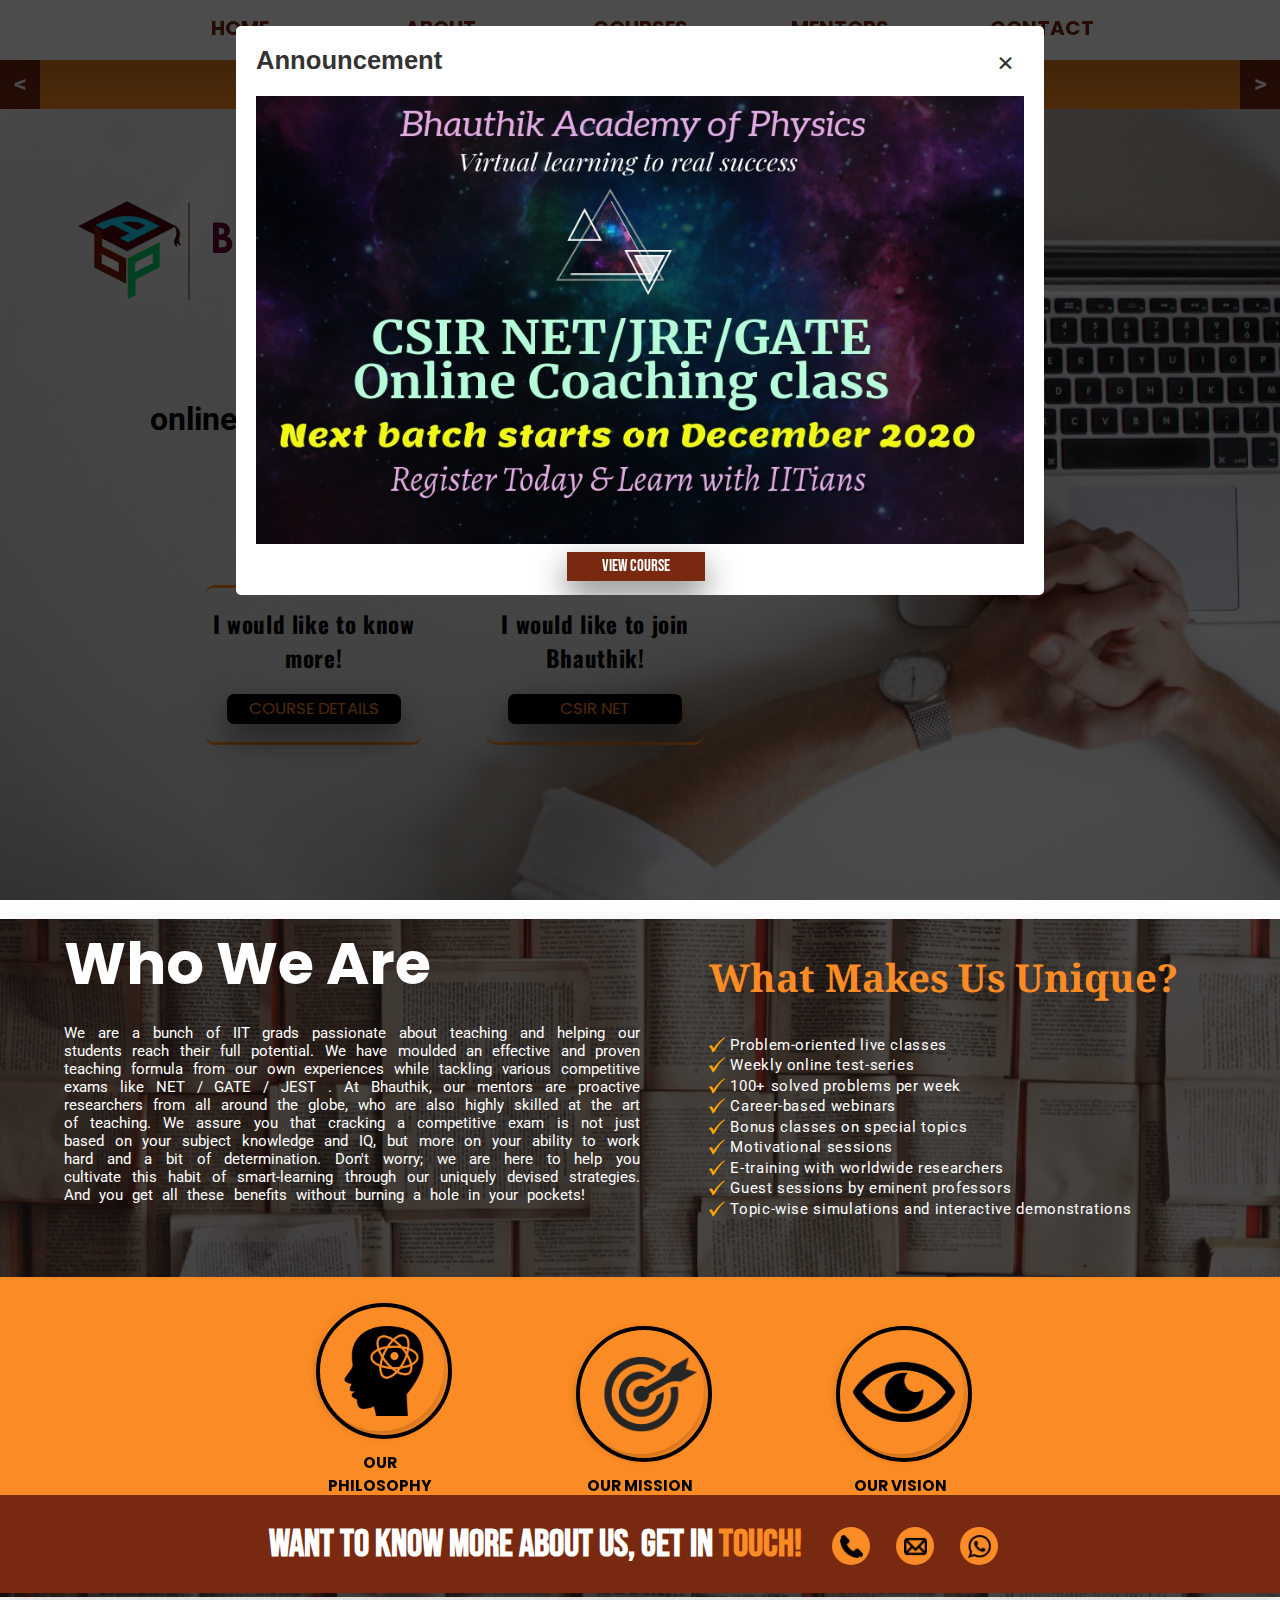
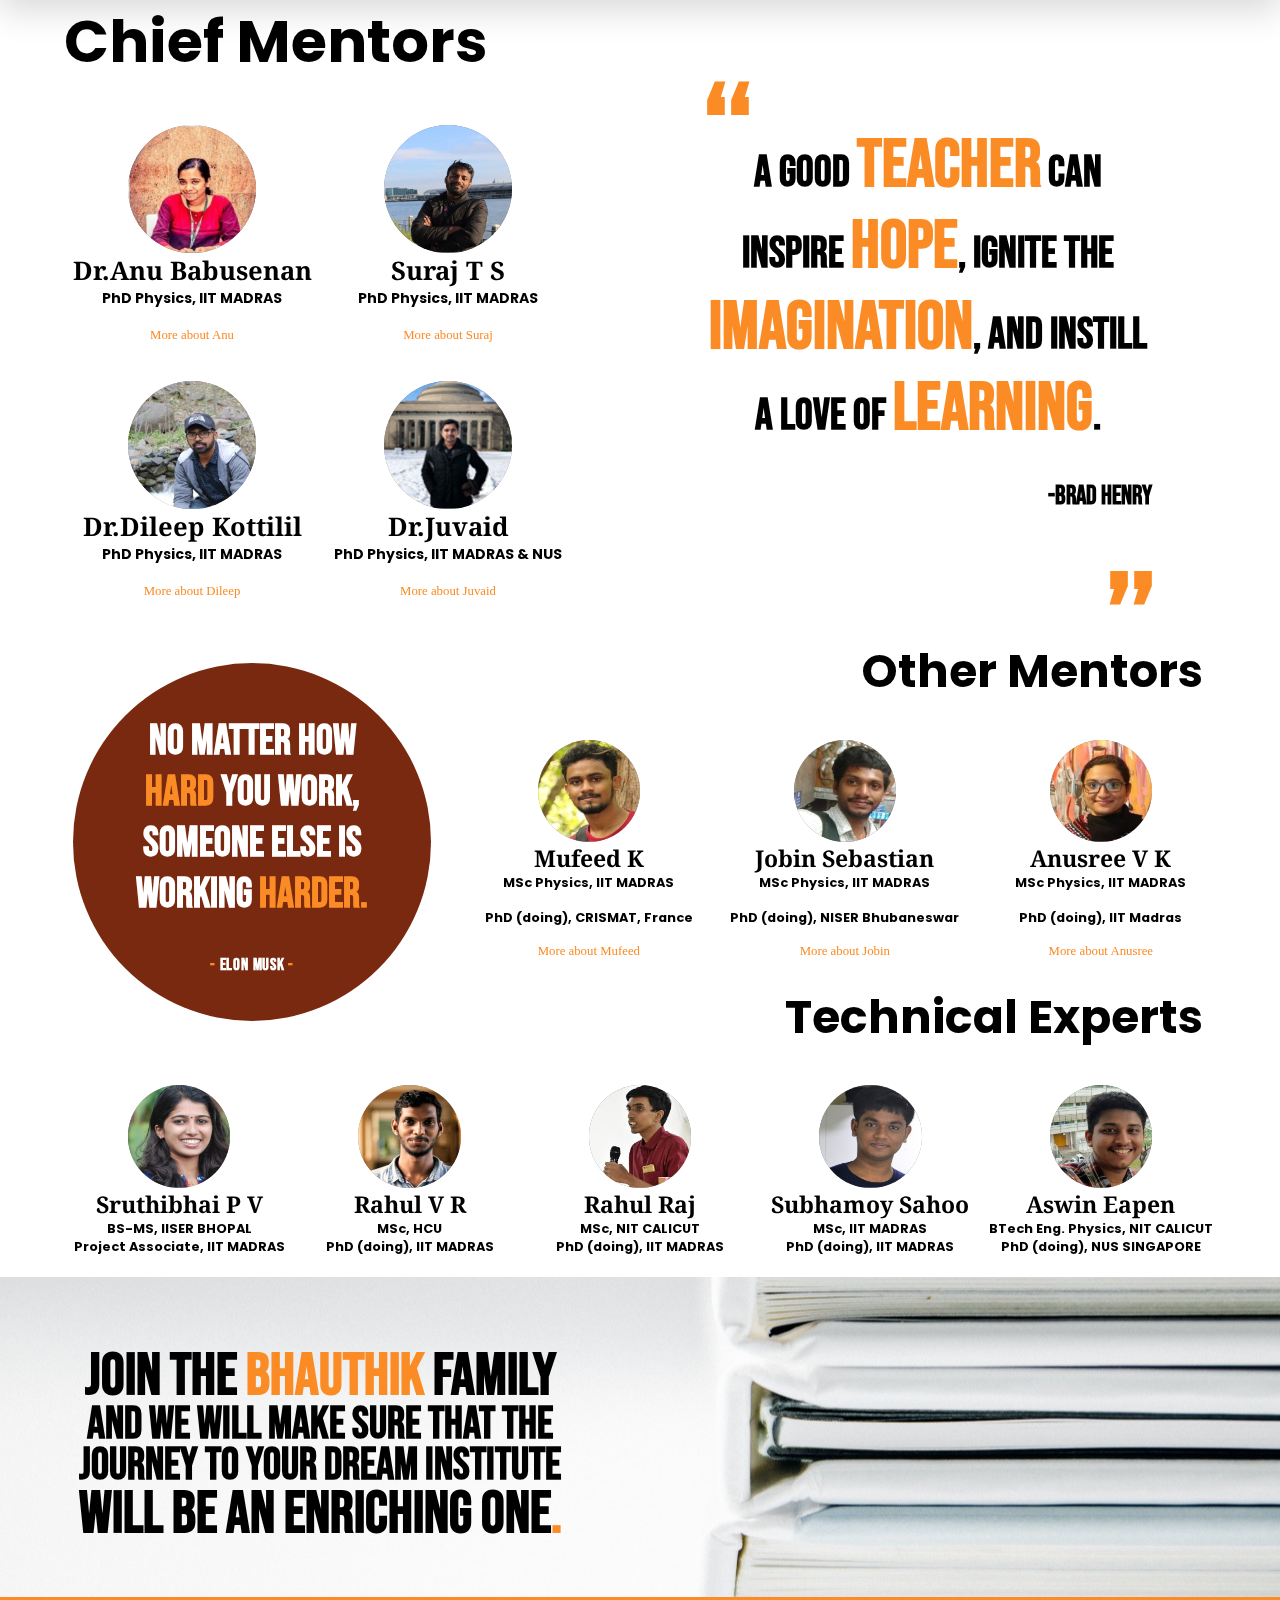
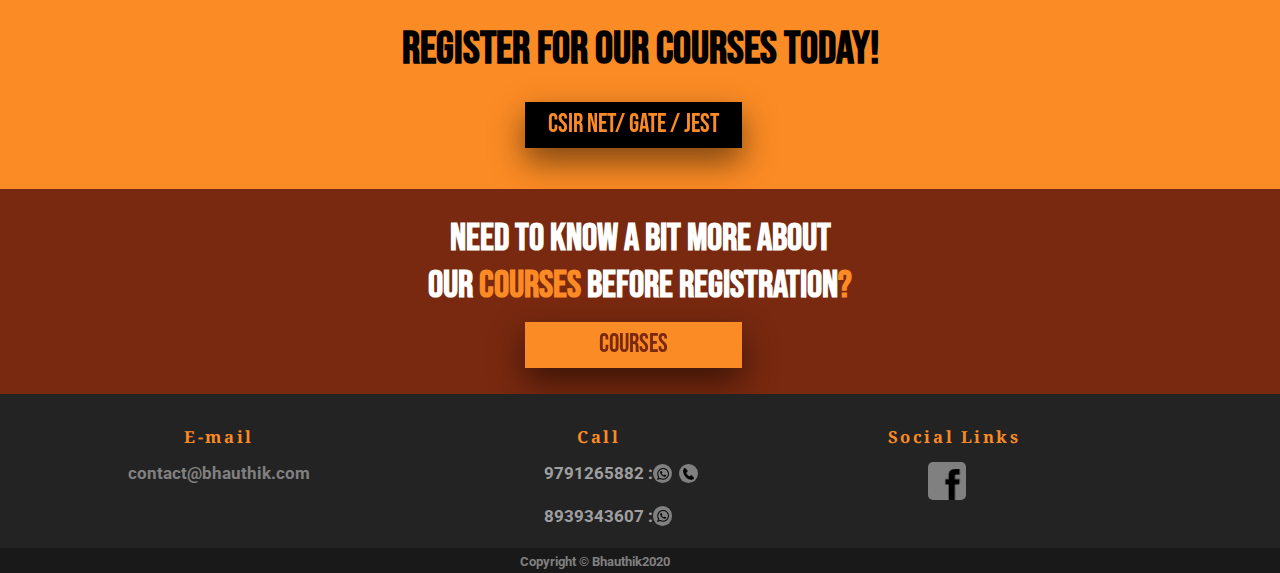
<file: index.html>
<html lang="en">
<head>
    <meta charset="UTF-8">
    <meta name="format-detection" content="telephone=no">
    <meta name="viewport" content="width=device-width, initial-scale=1.0">
    <link rel="stylesheet" href="bhauthik.css" />
    <script src="https://ajax.googleapis.com/ajax/libs/jquery/3.5.1/jquery.min.js"></script>
    <link href="https://fonts.googleapis.com/css2?family=Bebas+Neue&display=swap" rel="stylesheet">
    <link href="https://fonts.googleapis.com/css2?family=Roboto&display=swap" rel="stylesheet">
    <link href="https://fonts.googleapis.com/css2?family=Montserrat:wght@600&family=Noto+Sans&family=Noto+Serif:wght@700&family=Poppins:wght@300&display=swap" rel="stylesheet">
    <link href="https://fonts.googleapis.com/css2?family=Lobster&family=Oswald&display=swap" rel="stylesheet">
    <title>Bhauthik.com</title>

    <script>
      $(document).ready(function(){
        // Add smooth scrolling to all links
        $("a").on('click', function(event) {
      
          // Make sure this.hash has a value before overriding default behavior
          if (this.hash !== "") {
            // Prevent default anchor click behavior
            event.preventDefault();
      
            // Store hash
            var hash = this.hash;

            // Using jQuery's animate() method to add smooth page scroll
            // The optional number (800) specifies the number of milliseconds it takes to scroll to the specified area
            $('html, body').animate({
              scrollTop: $(hash).offset().top 
            }, 800, function(){
          
              // Add hash (#) to URL when done scrolling (default click behavior)
              window.location.hash = hash;
            });
            
          } // End if
        });
      });
      </script>

<script>
  $(document).ready(function(){
    $(".hamburger").on("click", function(){
      $(".navbar").toggleClass("open");
    });
  });
  </script>

    </head>



<body>
  <div class='hscrollcorr' id='home'></div>
    <div class='burger-nav' ><a class='hamburger'><div id="menuToggle">
        <input type="checkbox" />
        <span id="span1"></span>
        <span id="span2"></span>
        <span id="span3"></span>
    </div></a></div>
       <div class='navbar'>
        
      <ul>
        <li><a  href='#home'><div class='navbara'>Home</div></a></li>
        <li ><a href='#about'><div class='navbara'>About</div></a></li>
        <li ><a href='courses.html'><div class='navbara'>Courses</div></a></li>
        <li ><a href='#mentors'><div class='navbara'>Mentors</div></a></li>
        <li ><a href='#contact'><div class='navbara'>Contact</div></a></li>
      </ul>
    </div> 
    <div id='clos' class="overlay0">
      <div class="popup0">
        <h2>Announcement</h2>
        <a class="close0" onclick="document.getElementById('clos').style.visibility='hidden',document.getElementById('clos').style.opacity='0';">&times;</a>
        <div class="content0">
          <img src="assets/img/poster.jpeg"/>
          <div class="btp"><a href="courses.html">view course</a></div>
        </div>

      </div>
    </div>
<div class='home' >
<div class="parallax">
  <div class='ad '>
    <div class='prevbtn'><a><</a></div>
    <div class="nextbtn"><a>></a></div>
    <ul class="newsticker">
      <li><a href='courses.html'>Admission started for CSIR NET / JRF / GATE, Register today to learn with IITians</a></li>
  </ul>
  <script src="http://code.jquery.com/jquery-1.10.1.min.js"></script>
  <script src="js/newsTicker.js"></script>
  </div>

  <script>
$('.newsticker').newsTicker({
    row_height: 30,
    max_rows: 1,
    speed: 600,
    direction: 'up',
    duration: 4000,
    autostart: 1,
    pauseOnHover: 1,
    prevButton:  $('.prevbtn'),
    nextButton:  $('.nextbtn')
});
  </script>

  <div class="logo"><img src='assets/img/logo4.svg'/></div>
  <h2><span class='large'>CSIR NET <span class='red'>|</span> GATE <span class='red'>|</span> JEST <span class='red'>|</span> GRE <br/>online coaching exclusively by <span class='red'>IIT</span>ians</span></h2>
  <div class="coursebox"><h2> I would like to know <br/>more!</h2>
    <div class="cbt"><a href="courses.html">COURSE DETAILS</a></div>
  </div>
  <div class="regbox"><h2>I would like to join Bhauthik!</h2>
    <div class="rbt"><a href="#popuptop2">CSIR NET</a></div>
  </div>
</div>
<div class='ascrollcorr' id='about'></div>

<div id="popuptop1" class="overlay">
  <div class="popup">
    <h2>Registration</h2>
    <a class="close" href="#home">&times;</a>
    <div class="content">
      <iframe src="https://docs.google.com/forms/d/e/1FAIpQLSe0uXjO99rlyrTb17n79t27vWgZwGkKcCKhpsfb9JlmeJaW9Q/viewform?embedded=true" width="640" height="1285" frameborder="0" marginheight="0" marginwidth="0">Loading…</iframe> 
     </div>
</div>
</div>

<div id="popuptop2" class="overlay">
  <div class="popup">
    <h2>Registration</h2>
    <a class="close" href="#home">&times;</a>
    <div class="content">
      <iframe src="https://docs.google.com/forms/d/e/1FAIpQLSep-Y7GvjtYn2C3Rz2vbiI6PYUtte-Ui2kutLicZLmGiXFD0g/viewform?embedded=true" width="640" height="1360" frameborder="0" marginheight="0" marginwidth="0">Loading…</iframe>
     </div>
</div>
</div>

<div class='about' >
    <div class='darktint'>
    <div class='abouttitle' > <h1>Who We Are</h1></div>
  <div class='aboutp'>  
      <p align='justify'>We are a bunch of IIT grads passionate about teaching and helping our students reach their full potential. We have moulded an effective and proven teaching formula from our own experiences while tackling various competitive exams like NET / GATE / JEST . At Bhauthik, our mentors are proactive researchers from all around the globe, who are also highly skilled at the art of teaching. We assure you that cracking a competitive exam is not just based on your subject knowledge and IQ, but more on your ability to work hard and a bit of determination. Don't worry; we are here to help you cultivate this habit of smart-learning through our uniquely devised strategies. 
      And you get all these benefits without burning a hole in your pockets!
    </p>
  </div> 
  <div class='features'>
      <h2>What Makes Us Unique?</h2>
  <ul>
      <li>Problem-oriented live classes</li>
      <li>Weekly online test-series</li>
      <li>100+ solved problems per week</li>
      <li>Career-based webinars</li>
      <li>Bonus classes on special topics</li>
      <li>Motivational sessions </li>
      <li>E-training with worldwide researchers</li>
      <li>Guest sessions by eminent professors</li>
      <li>Topic-wise simulations and interactive demonstrations</li>
  </ul>
</div>
</div>
<div class='values'>

    <div class="flip-card" data-aos="flip-left"  data-aos-duration="1500">
        <div class="flip-card-inner">
          <div class="flip-card-front">
            <img class='philosophy' src="assets/img/philosophy.png" alt="philosophy" style="width:70%;height:auto;">
          </div>
          <div class="flip-card-back">
            <p class='philocorr'>Premium education shouldn't really cost a premium. </p> 
          </div>
        </div>
        <h4>OUR PHILOSOPHY</h4>
      </div>

       <div class="flip-card" data-aos="flip-up"  data-aos-duration="1500">
        <div class="flip-card-inner">
          <div class="flip-card-front">
            <img class="mission" src="assets/img/mission.png" alt="mission" style="width:90%;height:auto;">
          </div>
          <div class="flip-card-back">
            <p>Guiding<br/> the younger demographics of our nation to get into their dream institute.</p>
          </div>
        </div>
        <h4>OUR MISSION</h4>
      </div>

      <div class="flip-card" data-aos="flip-right"  data-aos-duration="1500">
        <div class="flip-card-inner">
          <div class="flip-card-front">
            <img class="vision" src="assets/img/vision.png" alt="vision" style="width:80%;height:auto;">
          </div>
          <div class="flip-card-back">
            <p>To be<br/>  the ﬂag bearers of aﬀordable but a quality online learning experience.</p>
          </div>
        </div>
        <h4>OUR VISION</h4>
      </div> 

</div> 
<div class='ftext' >
    <h2>Want to know more about us, get
    in <span class='big1'>touch!</span> 
    </h2>
    </div>
    <a href="tel:+91-9791265882"><div class="yround1"><img src='assets/img/call.ico'/></div></a>
    <a href="mailto:contact@bhauthik.com"><div class="yround2"><img src='assets/img/mail1.ico'/></div></a>
    <a href="https://api.whatsapp.com/send?phone=919791265882"><div class='yround3'><img src='assets/img/whatsapp.ico'/></div></a>
    <div class='mscrollcorr'id='mentors'></div>
</div>

<div class='dscrollcorr' id='qtc'></div>

<div class='parallax2'>
  <div class='mentors' >
<div class='amentors'>
    
    <div class='amenttitle'><h1>Chief Mentors</h1></div>
    <div class='ament1'><div class='amentc'><img src='assets/img/Anu.jpeg'/></div><h3>Dr.Anu Babusenan</h3><h4>PhD Physics, IIT MADRAS</h4>
    <a href="#qtc" onclick="document.getElementById('qt').innerHTML=document.getElementById('anu').innerHTML; ">More about Anu</a></div>
    <div class='ament2'><div class='amentc'><img src='assets/img/suraj2.jpeg'/></div><h3>Suraj T S</h3><h4>PhD Physics, IIT MADRAS</h4>
    <a href="#qtc" onclick="document.getElementById('qt').innerHTML=document.getElementById('suraj').innerHTML; ">More about Suraj</a></div>
    <div class='ament3'><div class='amentc'><img src='assets/img/Dileep.jpeg'/></div><h3>Dr.Dileep Kottilil</h3><h4>PhD Physics, IIT MADRAS</h4>
    <a href="#qtc" onclick="document.getElementById('qt').innerHTML=document.getElementById('dileep').innerHTML; ">More about Dileep</a></div>
    <div class='ament4'><div class='amentc'><img src='assets/img/Juvaid.jpeg'/></div><h3>Dr.Juvaid</h3><h4>PhD Physics, IIT MADRAS & NUS</h4>
    <a href="#qtc" onclick="document.getElementById('qt').innerHTML=document.getElementById('juvaid').innerHTML; ">More about Juvaid</a></div>
    
    <div id='anu' class='details' style="visibility: hidden;"><h1>Dr.Anu Babusenan</h1><p align='justify' >
      Anu, a passionate researcher and teacher with more than seven years of experience in Graduate level teaching as well as in research, is one of the founding members of Bhauthik Academy of Physics. Currently, Anu is a research associate at MEMS, Department of Electrical Engineering, IIT Madras working on next-generation AMOLED displays. In 2020, she finished her PhD in Physics from Department of Physics, IIT Madras. She has specialized in spectroscopic studies of organic semiconductors. She is an expert in building time-resolved spectroscopic experimental setups. During her research at IITM, she also worked as a teaching assistant for MSc and BTech students. Anu is a university first rank holder and has cleared the competitive exams such as CSIR NET, JEST and GATE with top ranks. She has developed very novel and effective methods to improve the problem-solving skills, that can help her students to crack these examinations efficiently. She is also a science writer and science correspondent (pen-name: Anu B. Karingannoor’) in many leading Malayalam newspapers, explaining physics for the layman in simple terms.    </p>
        <a onclick="document.getElementById('qt').innerHTML=document.getElementById('default').innerHTML;">&times;</a>
    </div>
    <div id='suraj' class='details' style="visibility: hidden;"><h1  class='detailsh1'>Suraj T S</h1><p align='justify''>
      Suraj is one of the founders of Bhauthik Academy of Physics, which was his brainchild with the vision to encourage graduate-level students to take-up research as a career by keeping the education of the highest quality, at the same time affordable. He is an active researcher in the field of spintronics, magnetism and superconductivity. Currently, he is a senior research fellow at the Dept of Physics, IIT Madras. During his research career, he was a prestigious DAAD fellow in Walther Meissner Institute in Technical University of Munich (TUM) Germany. Besides, he was also a visiting researcher in the NUSNNI group headed by Prof T. Venkatesan (CEO, Neocera) at the National University of Singapore (NUS). Suraj was also a JASSO fellow at Shibaura Institute of Technology, Tokyo. Suraj's research interest includes spin current generation, detection and transmission using electrical and microwave techniques in strongly correlated systems. Before joining for PhD at IITM, he was a lecturer at Amrita school of arts and sciences, Kollam. He has a track record of qualifying CSIR JRF and GATE exams with top ranks. From his vast experience in teaching and research, his lectures will deal with the current research directions in solid-state physics as well as the elementary concepts.    </p>
         <a onclick="document.getElementById('qt').innerHTML=document.getElementById('default').innerHTML;">&times;</a>
    </div>
    <div id='dileep' class='details' style="visibility: hidden;"><h1>Dr.Dileep Kottilil</h1><p align='justify'>Dr Dileep is a volunteer mentor of Bhauthik Academy of Physics. In 2013, he completed his MSc Physics from IIT Madras during which he developed his passion for computational and experimental physics. His PhD work is based on the experimental realization of polaritons (special quantum particles) in an artificial material called Metal-Organic Framework (MOF). His unique teaching style augmented with self-written physics simulations helps students understand the confusing topics like relativity in a matter of minutes. He is also a proactive science blogger, machine learning programmer, optical-systems consultant, software developer and amateur cover-art designer.    </p>
        <a onclick="document.getElementById('qt').innerHTML=document.getElementById('default').innerHTML;">&times;</a>
    </div>
    <div id='juvaid' class='details' style="visibility: hidden;"><h1>Dr.Juvaid</h1><p align='justify'>Dr. Juvaid is a passionate scientist and an energetic teacher who is currently completing his joint-PhD in Physics from IIT Madras and NUS Singapore. He is specialized in experimental condensed matter physics and an expert in 2D device fabrication for green-energy applications. He has a remarkable talent in presenting complex concepts simple. During his Mtech and PhD at IIT Madras, he has supervised and devised many experiments for IIT-BTech and Mtech students as a teaching assistant for more than four years. He has also worked as a visiting researcher at University of Bristol, UK . Apart from his interest in research and teaching, he is also an active student counsellor at IIT Madras and NUS Singapore.</p>
        <a onclick="document.getElementById('qt').innerHTML=document.getElementById('default').innerHTML;">&times;</a>
    </div>
    <div class='qtext' id='default' style="visibility: hidden;" >
        <h2>A good <span class='big'>TEACHER</span> can inspire <span class='big'>HOPE</span>, ignite the
        <span class='big'>IMAGINATION</span>, and instill a love of <span class='big'>LEARNING</span>. 
        </h2>
    <h6>-BRAD HENRY</h6>
    </div>
    
<div class='atrapezoid' >
<div class='quote'><h1>,,</h1></div>
<div class="qt" id='qt'>

    <div class='qtext' >
      
        <h2>A good <span class='big'>TEACHER</span> can inspire <span class='big'>HOPE</span>, ignite the
        <span class='big'>IMAGINATION</span>, and instill a love of <span class='big'>LEARNING</span>. 
        </h2>
    <h6>-BRAD HENRY</h6>
    </div>

</div>

    <div class='quote'><h1>,,</h1></div>

</div>
</div>


<div class='bmentors'>
  <div class='bmenttitle'><h1>Other Mentors</h1></div>

  <div id='d1c' style="visibility: hidden;">
    <h3 style=" color:#fb8b24 ;  ">Anusree V K</h3>
  <li style="list-style-type: none; padding-top: 1vw; "><h4>MSc Physics, IIT Madras</h4>
  </li><li style="list-style-type: none; "><h4>PhD (doing), Department of<br/>Physics, IIT Madras</h4>
  </li><li style="list-style-type: none; "><h4>Research interest: Structure-property correlations in magnetic perovskite oxides</h4>
  </li>
  <div style="font-size: 2.3vw;font-weight: bolder;"><a  onclick="document.getElementById('d1').innerHTML=document.getElementById('d1d').innerHTML;">&times;</a></div> 
  </div>

  <div id='d2c' style="visibility: hidden;">
    <h3 style=" color:#fb8b24 ;  ">Jobin Sebastian</h3>
  <li style="list-style-type: none; padding-top: 1vw;"><h4>MSc Physics, IIT Madras</h4>
  </li><li style="list-style-type: none; "><h4>PhD (doing), Department of<br/>Physics, NISER Bhubaneswar</h4>
  </li><li style="list-style-type: none; "><h4>Research interest: Dynamics of Heavy quark and quarkonia in the cooling phase QCD medium</h4>
  </li>
  <div style="font-size: 2.3vw;font-weight: bolder;"><a  onclick="document.getElementById('d2').innerHTML=document.getElementById('d2d').innerHTML;">&times;</a></div> 
  </div>

  <div id='d3c' style="visibility: hidden;">
    <h3 style=" color:#fb8b24 ;  ">Mufeed K</h3>
  <li style="list-style-type: none; padding-top: 1vw; "><h4>MSc, Physics, IIT Madras</h4>
  </li><li style="list-style-type: none; "><h4>PhD (doing), CRISMAT, Caen, France</h4>
  </li><li style="list-style-type: none; "><h4>Research interest:  2D materials, Superconductivity in Nickelate heterostructures</h4>
  </li>
  <div style="font-size: 2.3vw;font-weight: bolder;"><a  onclick="document.getElementById('d3').innerHTML=document.getElementById('d3d').innerHTML;">&times;</a></div> 
  </div>
 
  <div class='bment1' id='d1d' style="visibility: hidden;"><div class='bmentc'><img src='assets/img/Anusree.jpeg'/></div><h3>Anusree V K</h3><h4>MSc Physics, IIT MADRAS</h4><h4 style="padding-top: 0;" >PhD (doing), IIT Madras</h4>
    <a onclick="document.getElementById('d1').innerHTML=document.getElementById('d1c').innerHTML;">More about Anusree</a></div>
    <div class='bment2' id='d2d' style="visibility: hidden;"><div class='bmentc'><img src='assets/img/jobin2.jpeg'/></div><h3>Jobin Sebastian</h3><h4>MSc Physics, IIT MADRAS</h4><h4 style="padding-top: 0;">PhD (doing), NISER Bhubaneswar</h4>
    <a onclick="document.getElementById('d2').innerHTML=document.getElementById('d2c').innerHTML;">More about Jobin</a></div>
 <div class='bment3' id='d3d' style="visibility: hidden;"><div class='bmentc'><img src='assets/img/mufeed.jpeg'/></div><h3>Mufeed K</h3><h4>MSc Physics, IIT MADRAS</h4><h4 style="padding-top: 0;">PhD (doing), CRISMAT, France</h4>
 <a onclick="document.getElementById('d3').innerHTML=document.getElementById('d3c').innerHTML;">More about Mufeed</a></div>

    <div class='bment1' id='d1'><div class='bmentc'><img src='assets/img/Anusree.jpeg'/></div><h3>Anusree V K</h3><h4>MSc Physics, IIT MADRAS</h4><h4 style="padding-top: 0;" >PhD (doing), IIT Madras</h4>
    <a onclick="document.getElementById('d1').innerHTML=document.getElementById('d1c').innerHTML;">More about Anusree</a></div>
    <div class='bment2' id='d2'><div class='bmentc'><img src='assets/img/jobin2.jpeg'/></div><h3>Jobin Sebastian</h3><h4>MSc Physics, IIT MADRAS</h4><h4 style="padding-top: 0;">PhD (doing), NISER Bhubaneswar</h4>
    <a onclick="document.getElementById('d2').innerHTML=document.getElementById('d2c').innerHTML;">More about Jobin</a></div>
    <div class='bment3' id='d3'><div class='bmentc'><img src='assets/img/mufeed.jpeg'/></div><h3>Mufeed K</h3><h4>MSc Physics, IIT MADRAS</h4><h4 style="padding-top: 0;">PhD (doing), CRISMAT, France</h4>
    <a onclick="document.getElementById('d3').innerHTML=document.getElementById('d3c').innerHTML;">More about Mufeed</a></div>

    <div class='bmenttitle2'><h1>Technical Experts</h1></div>
    <div class='bment4'><div class='bmentc corr'><img src='assets/img/Aswin.jpeg'/></div><h3>Aswin Eapen</h3><h4>BTech Eng. Physics, NIT CALICUT<br/>PhD (doing), NUS SINGAPORE</h4></div>
    <div class='bment5'><div class='bmentc corr'><img src='assets/img/subhamoy.jpeg'/></div><h3>Subhamoy Sahoo</h3><h4>MSc, IIT MADRAS<br/>PhD (doing), IIT MADRAS</h4></div>
    <div class='bment6'><div class='bmentc'><img src='assets/img/Rahulraj.jpeg'/></div><h3>Rahul Raj</h3><h4>MSc, NIT CALICUT<br/>PhD (doing), IIT MADRAS</h4></div>
    <div class='bment7'><div class='bmentc'><img src='assets/img/rahulvr.jpeg'/></div><h3>Rahul V R</h3><h4>MSc, HCU<br/>PhD (doing), IIT MADRAS</h4></div>
    <div class='bment8'><div class='bmentc'><img src='assets/img/Sruthibhai.jpeg'/></div><h3>Sruthibhai P V</h3><h4>BS-MS, IISER BHOPAL<br/>Project Associate, IIT MADRAS</h4></div>

<div class='btrapezoid'>
<div class='qt2'>
     <h2>no matter how<br/></be><span class='big3'>hard</span> you work,<br/>someone else is<br/>working <span class='big3'>harder.</span>
        </h2> 
        <h6><span class='big3'>-</span> Elon musk <span class='big3'>-</span></h6> 
</div>
</div>
</div>
</div>
<div class='joinquote' align='justify'>
    <div class='qt3'>
       <h2>Join the <span class='big4'>Bhauthik</span> family</h2><br/><h3>and we will make sure that the<br/>journey to your dream institute</h3><br/><h2>will be an enriching one<span class='big4'>.</span></h2>
    </div>
</div>
<div class='registration'>
  <h2><span class='big5'>register</span> for our courses today<span class='big5'>!</span> 
    </h2>
    <div class="bt2"><a href="#popup2">csir net/ gate / jest</a></div>

    <div id="popup1" class="overlay">
      <div class="popup">
        <h2>Registration</h2>
        <a class="close" href="#contact">&times;</a>
        <div class="content">
          <iframe src="https://docs.google.com/forms/d/e/1FAIpQLSe0uXjO99rlyrTb17n79t27vWgZwGkKcCKhpsfb9JlmeJaW9Q/viewform?embedded=true" width="640" height="1285" frameborder="0" marginheight="0" marginwidth="0">Loading…</iframe>
         
        </div>
      </div>
    </div>

    <div id="popup2" class="overlay">
      <div class="popup">
        <h2>Registration</h2>
        <a class="close" href="#contact">&times;</a>
        <div class="content">
          <iframe src="https://docs.google.com/forms/d/e/1FAIpQLSep-Y7GvjtYn2C3Rz2vbiI6PYUtte-Ui2kutLicZLmGiXFD0g/viewform?embedded=true" width="640" height="1360" frameborder="0" marginheight="0" marginwidth="0">Loading…</iframe>
         
        </div>
      </div>
    </div>

</div>
<div class='whatsappquote'>
  <div><h2>need to know a bit more about<br/>our <span class='big6'>courses</span> before registration<span class='big6'>?</span>
  </h2></div> 
  <div class="bt3"><a href="courses.html">courses</a></div>
</div>

<div class='contact' id='contact'>

<div class='contactsect'>
  <h2>E-mail</h2>
  <a href="mailto:contact@bhauthik.com"><h3>contact@bhauthik.com</h3></a>
         </div>
  
       <div class='contactsect cl'>
        <h2>Call</h2>
        <h3>9791265882 : <span>  
          <a href="https://api.whatsapp.com/send?phone=919791265882"><div class='yround4'><img src='assets/img/whatsapp.ico'/></div></a>
          <a href="tel:+91-9791265882"><div class="yround5"><img src='assets/img/call.ico'/></div></a>
        </span>
        </h3>
        <h3>8939343607 : <span>
          <a href="https://api.whatsapp.com/send?phone=918939343607"><div class='yround6'><img src='assets/img/whatsapp.ico'/></div></a>
        </span>
        </h3>
               </div>
          
  
             <div class='contactsect'>
               <h2>Social Links</h2>
               <a href="https://www.facebook.com/Bhauthik"><div class='socic1'><img src='assets/img/fb.ico'/></div></a>
             </div>
            </div>
             <div class='footer'><h4>Copyright &COPY; Bhauthik2020</h4></div>




</body>
</html>
</file>
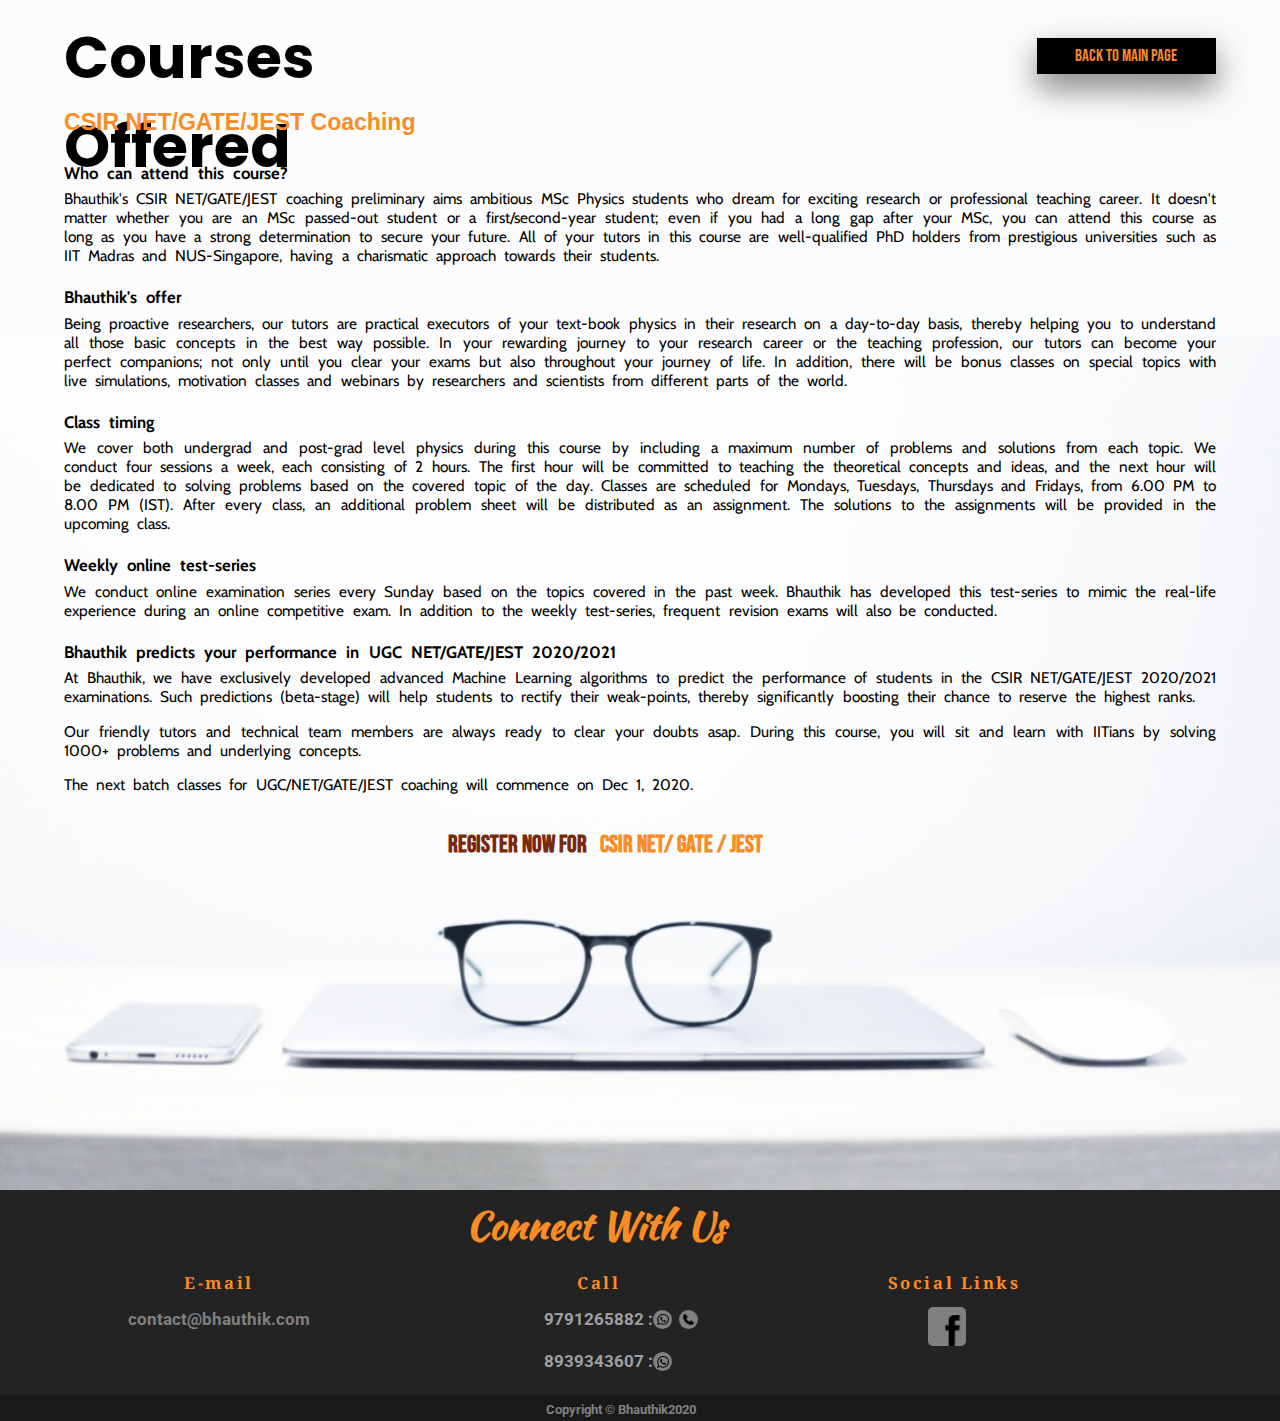
<file: courses.html>
<html lang="en">
<head>
    <meta charset="UTF-8">
    <meta name="viewport" content="width=device-width, initial-scale=1.0">
    <link rel="stylesheet" href="courses.css" />
     <link href="https://fonts.googleapis.com/css2?family=Roboto&display=swap" rel="stylesheet">
    <link href="https://fonts.googleapis.com/css2?family=Bebas+Neue&display=swap" rel="stylesheet">
    <link href="https://fonts.googleapis.com/css2?family=Montserrat:wght@600&family=Noto+Sans&family=Noto+Serif:wght@700&family=Poppins:wght@300&display=swap" rel="stylesheet">
    <link href="https://fonts.googleapis.com/css2?family=Cabin&family=Oxygen&display=swap" rel="stylesheet">
    <link href="https://fonts.googleapis.com/css2?family=Kaushan+Script&display=swap" rel="stylesheet">
    <title>Bhauthik.com/Courses</title>
</head>
<body>

<div class='content'>
    <div class='title'><h1>Courses Offered</h1></div>
    <div class='backb'><a href='index.html'>Back to main page</a></div>


    <div class='csir'>
        <h2>CSIR NET/GATE/JEST Coaching</h2>
        <div class='csirp'>
          <h4>Who can attend this course?</h4>
          <p align='justify'>
            Bhauthik's CSIR NET/GATE/JEST coaching preliminary aims ambitious MSc Physics students who dream for exciting research or professional teaching career. It doesn't matter whether you are an MSc passed-out student or a first/second-year student; even if you had a long gap after your MSc, you can attend this course as long as you have a strong determination to secure your future. All of your tutors in this course are well-qualified PhD holders from prestigious universities such as IIT Madras and NUS-Singapore, having a charismatic approach towards their students. </p>
      <h4>Bhauthik's offer</h4>
      <p align='justify'>
        Being proactive researchers, our tutors are practical executors of your text-book physics in their research on a day-to-day basis, thereby helping you to understand all those basic concepts in the best way possible. In your rewarding journey to your research career or the teaching profession, our tutors can become your perfect companions; not only until you clear your exams but also throughout your journey of life. In addition, there will be bonus classes on special topics with live simulations, motivation classes and webinars by researchers and scientists from different parts of the world.
      </p>
      <h4>Class timing</h4>
      <p align='justify'>
        We cover both undergrad and post-grad level physics during this course by including a maximum number of problems and solutions from each topic. We conduct four sessions a week, each consisting of 2 hours. The first hour will be committed to teaching the theoretical concepts and ideas, and the next hour will be dedicated to solving problems based on the covered topic of the day. Classes are scheduled for Mondays, Tuesdays, Thursdays and Fridays, from 6.00 PM to 8.00 PM (IST). After every class, an additional problem sheet will be distributed as an assignment. The solutions to the assignments will be provided in the upcoming class.       </p>
      <h4>Weekly online test-series</h4>
      <p align='justify'>
        We conduct online examination series every Sunday based on the topics covered in the past week. Bhauthik has developed this test-series to mimic the real-life experience during an online competitive exam. In addition to the weekly test-series, frequent revision exams will also be conducted. </p>
       <h4> Bhauthik predicts your performance in UGC NET/GATE/JEST 2020/2021</h4>
        <p align='justify'> At Bhauthik, we have exclusively developed advanced Machine Learning algorithms to predict the performance of students in the CSIR NET/GATE/JEST 2020/2021 examinations. Such predictions (beta-stage) will help students to rectify their weak-points, thereby significantly boosting their chance to reserve the highest ranks.       </p>     
    <p align='justify'>Our friendly tutors and technical team members are always ready to clear your doubts asap. During this course, you will sit and learn with IITians by solving 1000+ problems and underlying concepts.</p>
    <p align='justify'>The next batch classes for UGC/NET/GATE/JEST coaching will commence on Dec 1, 2020.</p>
  </div>

        <div class='regline2'><h3>Register now for<span class="bt1"><a href="#popup2">csir net/ gate / jest</a></span></h3></div>
    </div>

    <div id="popup2" class="overlay">
        <div class="popup">
          <h2>Registration</h2>
          <a class="close" href="#">&times;</a>
          <div class="content">
            <iframe src="https://docs.google.com/forms/d/e/1FAIpQLSep-Y7GvjtYn2C3Rz2vbiI6PYUtte-Ui2kutLicZLmGiXFD0g/viewform?embedded=true" width="640" height="1360" frameborder="0" marginheight="0" marginwidth="0">Loading…</iframe>       
           </div>
        </div>
      </div>

    </div>
</div>
    <div class='contact' id='contact'>
        <h1>Connect With Us</h1>
        
        <div class='contactsect'>
          <h2>E-mail</h2>
          <a href="mailto:contact@bhauthik.com"><h3>contact@bhauthik.com</h3></a>
                 </div>
          
                 <div class='contactsect cl'>
                  <h2>Call</h2>
                  <h3>9791265882 : <span>  
                    <a href="https://api.whatsapp.com/send?phone=919791265882"><div class='yround4'><img src='assets/img/whatsapp.ico'/></div></a>
                    <a href="tel:+91-9791265882"><div class="yround5"><img src='assets/img/call.ico'/></div></a>
                  </span>
                  </h3>
                  <h3>8939343607 : <span>
                    <a href="https://api.whatsapp.com/send?phone=918939343607"><div class='yround6'><img src='assets/img/whatsapp.ico'/></div></a>
                  </span>
                  </h3>
                         </div>
                  
          
                     <div class='contactsect'>
                       <h2>Social Links</h2>
                       <a href="https://www.facebook.com/Bhauthik"><div class='socic1'><img src='assets/img/fb.ico'/></div></a>
                     </div>
                    </div>
                     <div class='footer'><h4>Copyright &COPY; Bhauthik2020</h4></div>
        

</body>
</html>
</file>
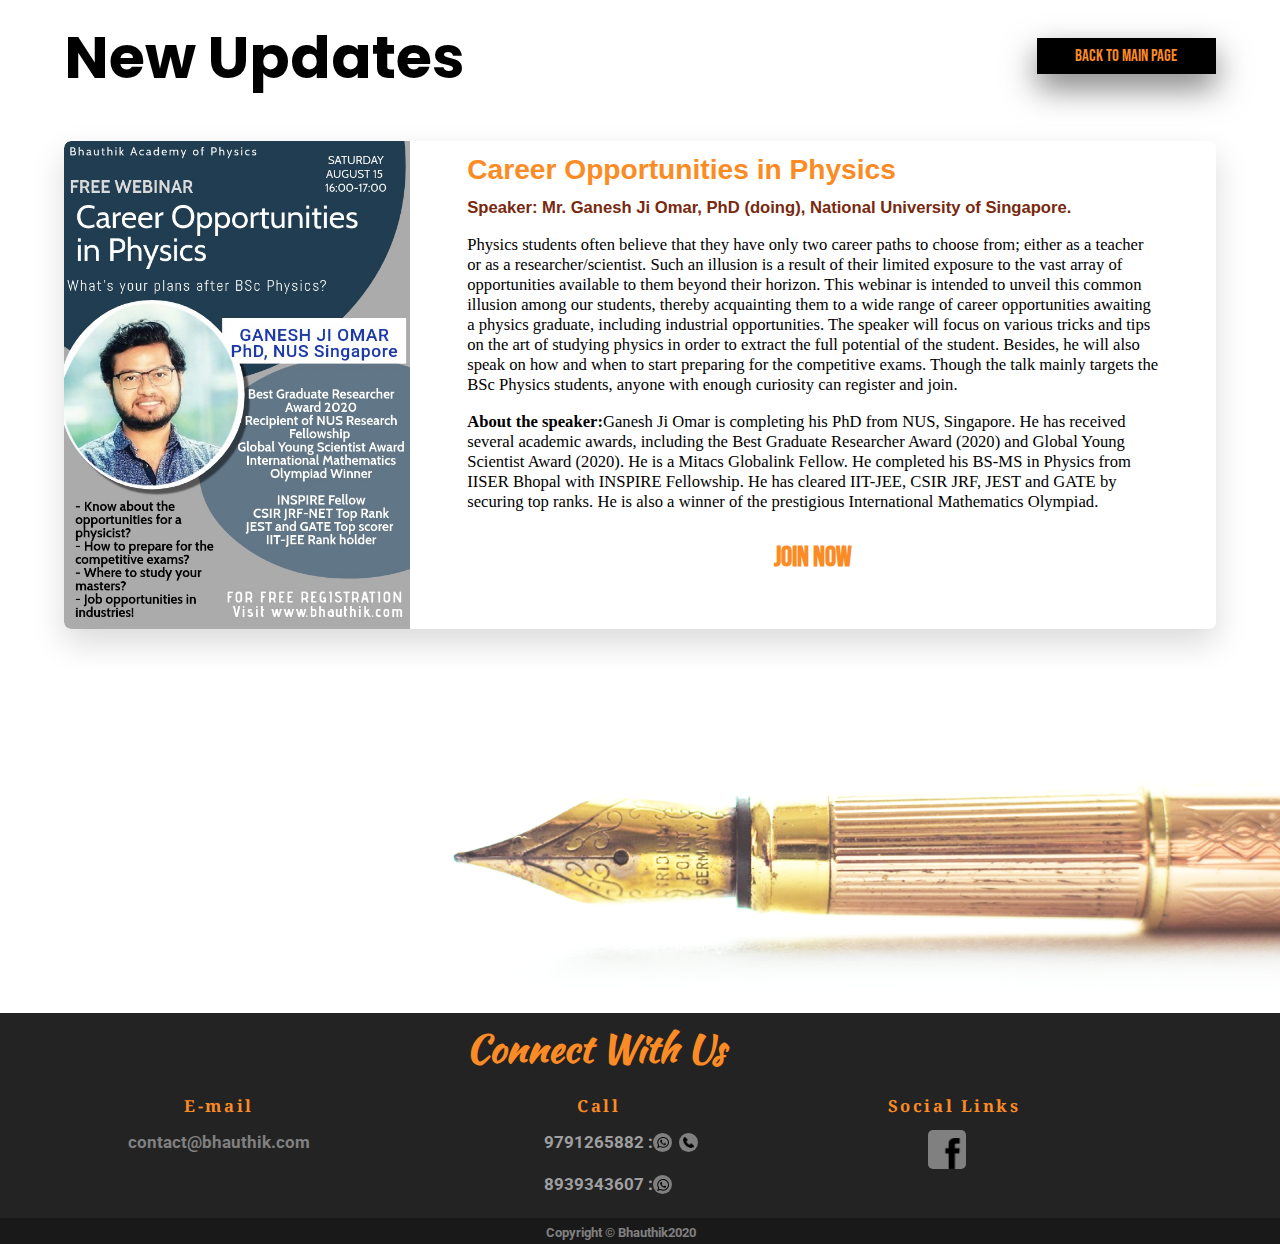
<file: news.html>
<html lang="en">
<head>
    <meta charset="UTF-8">
    <meta name="viewport" content="width=device-width, initial-scale=1.0">
    <link rel="stylesheet" href="news.css" />
    <link href="https://fonts.googleapis.com/css2?family=Roboto&display=swap" rel="stylesheet">
    <link href="https://fonts.googleapis.com/css2?family=Bebas+Neue&display=swap" rel="stylesheet">
    <link href="https://fonts.googleapis.com/css2?family=Montserrat:wght@600&family=Noto+Sans&family=Noto+Serif:wght@700&family=Poppins:wght@300&display=swap" rel="stylesheet">
    <link href="https://fonts.googleapis.com/css2?family=Cabin&family=Oxygen&display=swap" rel="stylesheet">
    <link href="https://fonts.googleapis.com/css2?family=Kaushan+Script&display=swap" rel="stylesheet">
    <title>Bhauthik/News</title>
</head>
<body>
    <div class='tbblock'>
        <div class='title'><h1>New Updates</h1></div>
    <div class='backb'><a href='index.html'>Back to main page</a></div>
    </div>
    <div class='content'>
        <div class="wrapper">
            <div class="product-img">
              <img src="assets/img/news1.jpeg" > 
            </div >
            <div class='wrapcont'>
                <h1>Career Opportunities in Physics</h1>
                 <h2><b>Speaker:</b> Mr. Ganesh Ji Omar, PhD (doing), National University of Singapore.</h2> 
                <p>   
                  Physics students often believe that they have only two career paths to choose from; either as a teacher or as a researcher/scientist. Such an illusion is a result of their limited exposure to the vast array of opportunities available to them beyond their horizon. This webinar is intended to unveil this common illusion among our students, thereby acquainting them to a wide range of career opportunities awaiting a physics graduate, including industrial opportunities. The speaker will focus on various tricks and tips on the art of studying physics in order to extract the full potential of the student. Besides, he will also speak on how and when to start preparing for the competitive exams.  Though the talk mainly targets the BSc Physics students, anyone with enough curiosity can register and join.                
                </p>
<p>
  <b>About the speaker:</b>Ganesh Ji Omar is completing his PhD from NUS, Singapore. He has received several academic awards, including the Best Graduate Researcher Award (2020) and Global Young Scientist Award (2020). He is a Mitacs Globalink  Fellow. He completed his BS-MS in Physics from IISER Bhopal with INSPIRE Fellowship. He has cleared IIT-JEE, CSIR JRF, JEST and GATE by securing top ranks. He is also a winner of the prestigious International Mathematics Olympiad.</p>

<h1 class='regbtn' style="text-align: center; font-family: 'Bebas Neue', cursive; padding-bottom: 6vw; "><a href="https://www.youtube.com/watch?v=VRyFiZ79-cs">JOIN NOW</a></h1>
                
              </div>
          </div>

          <!-- <div id="popup1" class="overlay">
            <div class="popup">
              <h2>Registration</h2>
              <a class="close" href="#">&times;</a>
              <div class="content">
                <iframe src="https://docs.google.com/forms/d/e/1FAIpQLSdUkgjGoHaEQ5D4oWyT7isNDttNwVPBPzha-KX3YKl_w4rtTg/viewform?embedded=true" width="640" height="1173" frameborder="0" marginheight="0" marginwidth="0">Loading…</iframe>         </div>
            </div>
          </div> -->

    </div> 
    <div class='botimg'><img src="assets/img/nbg2.png"></div>
    <div class='contact' id='contact'>
        <h1>Connect With Us</h1>
        
        <div class='contactsect'>
          <h2>E-mail</h2>
          <a href="mailto:contact@bhauthik.com"><h3>contact@bhauthik.com</h3></a>
                 </div>
          
                 <div class='contactsect cl'>
                  <h2>Call</h2>
                  <h3>9791265882 : <span>  
                    <a href="https://api.whatsapp.com/send?phone=919791265882"><div class='yround4'><img src='assets/img/whatsapp.ico'/></div></a>
                    <a href="tel:+91-9791265882"><div class="yround5"><img src='assets/img/call.ico'/></div></a>
                  </span>
                  </h3>
                  <h3>8939343607 : <span>
                    <a href="https://api.whatsapp.com/send?phone=918939343607"><div class='yround6'><img src='assets/img/whatsapp.ico'/></div></a>
                  </span>
                  </h3>
                         </div>
                  
          
                     <div class='contactsect'>
                       <h2>Social Links</h2>
                       <a href="https://www.facebook.com/Bhauthik"><div class='socic1'><img src='assets/img/fb.ico'/></div></a>
                     </div>
                    </div>
                     <div class='footer'><h4>Copyright &COPY; Bhauthik2020</h4></div>
</body>
</html>
</file>
<file: bhauthik.css>
body {
    margin: 0;
  }

  a{
    text-decoration: none;
  }

a:hover {
cursor: pointer;
}

  .navbar{
    width:100%;
    position: fixed;
    top:0;
    left:0;
    background:white;
    height:60px;
    z-index: 1;
    -webkit-box-shadow: 0px 14px 32px 0px rgba(0, 0, 0, 0.15);
    -moz-box-shadow: 0px 14px 32px 0px rgba(0, 0, 0, 0.15);
    box-shadow: 0px 14px 32px 0px rgba(0, 0, 0, 0.15);
  }


.navbar ul{
	display: flex;
	margin: auto;
	max-width: 1000px;
	justify-content: space-between;
  text-align: center;
  padding-left: 0;
}
.navbar li {
	padding: 1vw 2vw 1.15vw;
  text-transform: uppercase;
  cursor: pointer;
  color:#78290f;
  height:1.6vw;
  width:100px;
  margin: auto;
  list-style-type: none;
  font-size: 20px;
  font-family: 'Poppins', sans-serif;
  font-weight: bolder;
}

.navbar a{
  text-decoration: none;
  color:#78290f;
}

.navbar a:hover{
  color: #fb8b24; 
}

.navbar li:hover {
  color: #fb8b24;
}
.navbar li:active {
  transform: translateY(4px);
  color: #fb8b24;
}

.overlay0 {
  position: fixed;
  top: 0;
  bottom: 0;
  left: 0;
  right: 0;
  background: rgba(0, 0, 0, 0.7);
  transition: opacity 100ms;
  visibility: visible;
  opacity: 1;
  z-index: 2;
}

.popup0 {
  margin: 2% auto;
  padding: 20px;
  padding-bottom: 4vw;
  background: #fff;
  border-radius: 5px;
  width: 60vw;
  position: relative;
  transition: all 1s ease-in-out;
  z-index: 2;
overflow: hidden;
}

.popup0 h2 {
  margin-top: 0;
  color: #333;
  font-family: Tahoma, Arial, sans-serif;
  font-size: 2vw;
}
.popup0 .close0 {
  position: absolute;
  top: 20px;
  right: 30px;
  transition: all 100ms;
  font-size: 30px;
  font-weight: bold;
  text-decoration: none;
  color: #333;
}
.popup0 .close0:hover {
  color: #fb8b24;
}
.popup0 .content0 {
  height: 35vw;
  overflow: hidden;
}

.content0 img{
  width:100%;
  height:100%;
}

.btp{
                      
  width:17%;
  background-color:#78290f ;
  color: white;
  margin-top: .6vw;
  position: absolute;
  left:41%;
  padding-top: .6%;
  padding-bottom: .6%;
  -webkit-box-shadow: 0px 14px 32px 0px rgba(0, 0, 0, 0.5);
-moz-box-shadow: 0px 14px 32px 0px rgba(0, 0, 0, 0.5);
box-shadow: 0px 14px 32px 0px rgba(0, 0, 0, 0.5);
font-size: 1.3vw;
text-align: center;
font-family: 'Bebas Neue', cursive;
}

.btp a{
  color: white;
  text-decoration: none;
}

.btp a:hover{
  color:#fb8b24;
}
  
  .parallax {
    /* The image used */
    background-image: url('assets/img/landingbg.jpeg');
  
    /* Full height */
    height: 100vh; 
  
    /* Create the parallax scrolling effect */
    background-attachment: fixed;
    background-position: center;
    background-repeat: no-repeat;
    background-size: cover;
  }

   .parallax2 {
    background-image: url("assets/img/whitebg3.jpeg");
                          overflow: hidden;
                          background-position: center;
                          background-attachment: fixed;
                          background-size: cover; 
                          
  } 

  .ad{
    position:relative;
    background-color: #fb8b24;
    text-align:center;
    font-size: 10px;
    top:40px;
    height:50px;
    font-family: 'Roboto', sans-serif;
    vertical-align: middle;
    overflow: hidden;
  }

  .adtitle{
    position: absolute;
    left:0;
    height: 100%;
    width:180px;
    background-color: #78290f;
    color: white;
    font-size: 25px;
    vertical-align: middle;
    font-family:'Roboto', sans-serif ;
padding-top: 10px;
padding-right: 5px;
padding-left: 5px;
  }

  .newsTicker a{
    color: black;
    font-size: 20px;
  }

  .nextbtn{
    position: absolute;
    right:0;
    font-size: 25px;
    padding-top: 10px;
padding-right: 5px;
padding-left: 5px;
height: 100%;
width:30px;
font-family:'Roboto', sans-serif ;
font-weight: bolder;
background-color: #78290f;
color: white;
  }

  .ad a:hover{
    color: white;
  }

  .prevbtn{
    position: absolute;
    /* right:30px; */
    left:0;
    font-size: 25px;
    padding-top: 10px;
padding-right: 5px;
padding-left: 5px;
height: 100%;
width:30px;
font-family:'Roboto', sans-serif ;
font-weight: bolder;
background-color: #78290f;
color: white;
  }

.nextbtn a:hover{
    color: #fb8b24;
  }

  .prevbtn a:hover{
    color: #fb8b24;
  }

  .newsTicker li{
    height:50px;
    font-size: 25px;
    list-style-type: none;
    margin-right: 40px;
  }

  .logo{
    left:5%;
    top:14vh;
    width:60%;
    position: relative;
    }

  .parallax img{
      width:100%;
      position: relative;
      top:0;
      left:0;
  }

  .parallax h2{
    position: relative;
    top:18vh;
    left:8%;
    font-size: 1.8vw;
  
    width:55%;
    text-align:center;
    font-family: 'Oswald', sans-serif;
  }

  .large{
    padding-right: 10%;
    padding-left: 0%;
    color: black;
    font-size: 2.5vw;
    font-family: 'Roboto', sans-serif;
      }

  .red {
    color:#fb8b24;
    font-family: 'Roboto', sans-serif;
  }

  .coursebox{
    background-color: transparent;
    width:17vw;
    height:12vw;
position: absolute;
top:65vh;
left:16%;
border-radius: 10px;
border-top: 3px solid #fb8b24;
border-bottom: 3px solid #fb8b24;
  }

  .coursebox h2{
    top:0%;
    left:0;
    width:100%;
    font-family: 'Oswald', sans-serif;
    letter-spacing: .05vw;

  }

  .cbt{
                      
    width:80%;
    background-color:black ;
    color: #fb8b24;
    position: absolute;
    left:10%;
    padding-top: 1%;
    padding-bottom: 1%;
    -webkit-box-shadow: 0px 14px 32px 0px rgba(0, 0, 0, 0.5);
-moz-box-shadow: 0px 14px 32px 0px rgba(0, 0, 0, 0.5);
box-shadow: 0px 14px 32px 0px rgba(0, 0, 0, 0.5);
text-align: center;
font-size: 1.3vw;
border-radius: 7px;
font-family: 'Poppins', sans-serif;

  }

  .cbt a{
    color: #fb8b24;
    text-decoration: none;
  }

  .cbt a:hover{
    color:white;
  }

  .regbox{
    background-color: transparent;
    width:17vw;
    height:12vw;
    position: absolute;
    top:65vh;
left:38%;
border-radius: 10px;
border-top: 3px solid #fb8b24;
border-bottom: 3px solid #fb8b24;
  }

  .regbox h2{
    top:0%;
    left:0;
    width:100%;
    font-family: 'Oswald', sans-serif;
    letter-spacing: .05vw;
  }

  .rbt{
                      
    width:80%;
    background-color:black ;
    color: #fb8b24;
    position: absolute;
    left:10%;
    padding-top: 1%;
    padding-bottom: 1%;
    -webkit-box-shadow: 0px 14px 32px 0px rgba(0, 0, 0, 0.5);
-moz-box-shadow: 0px 14px 32px 0px rgba(0, 0, 0, 0.5);
box-shadow: 0px 14px 32px 0px rgba(0, 0, 0, 0.5);
text-align: center;
font-size: 1.3vw;
border-radius: 7px;
font-family: 'Poppins', sans-serif;
  }

  .rbt a{
    color: #fb8b24;
    text-decoration: none;
  }

  .rbt a:hover{
    color:white;
  }

  .ascrollcorr{
    position: absolute;
    bottom: 0;
    height:40px;
  }

  .dscrollcorr{
    position: absolute;
    top: 103vw;
    left: 0;
    height: 40px;
    width: 100%;
  }

  .about{
    width:100%;
    height:53vw;
    position: relative;
    text-align: center;
    background: url("assets/img/bookbg.jpeg");
    overflow: hidden;
    background-position: center;
    background-repeat: no-repeat;
    background-size: cover;
    color: white;
    -webkit-box-shadow: 0px 14px 32px 0px rgba(0, 0, 0, 0.15);
    -moz-box-shadow: 0px 14px 32px 0px rgba(0, 0, 0, 0.15);
    box-shadow: 0px 14px 32px 0px rgba(0, 0, 0, 0.15);
  }

  .darktint{
    background-color: rgba(0, 0, 0, 0.693);
    width:100%;
    position: absolute;
    top:0;
    left:0;
    height:53vw;
  }

  .abouttitle{
    height:6vw;
    width:100%;
    font-size: 2.3vw;
    font-family: 'Poppins', sans-serif;
    font-weight: 700px;
    float:left;
    padding-top: 0;
    position: relative;

    padding-left: 5%;
   }

.abouttitle h1{
  margin:0;
  float:left;
}

.aboutp{
  position: absolute;
  top:7vw;
  left:0;
  padding:0;
  padding-left: 5%;
  text-align:left;
  width:45%;
  font-size: 1.2vw;
  font-family: 'Roboto', sans-serif;
  word-spacing: .4vw;
 
}

.features{
  margin:0;
  padding:0;
  position:absolute;
  right:8%;
  text-align: left;
  top:0vw;
}

.features h2{
  font-family: 'Noto Serif', serif;
  font-size: 3vw;
  color: #fb8b24;
}

.features ul{
list-style-type: none;
padding-left: 0%;
}

.features li{
  font-size: 1.2vw;
  font-family: 'Roboto', sans-serif;
  letter-spacing: .05vw;
  line-height:1.6vw ;
  background: url('assets/img/otick.ico') no-repeat left ;
  padding-left: 1.7vw;
}

.values{
  width:100%;
  height:auto;
  background: #fb8b24;
  position: absolute;
  top:28vw;
  padding-top: 2vw;
  padding-bottom: 2vw;
}

.ftext{
  background-color:#78290f;
  color: white;
  width:100%;
  top:45vw;
  position: absolute;
  font-family: 'Bebas Neue', cursive;
  font-size: 2vw;
  padding-top:2vw;
  padding-bottom:2vw;
  text-align: left;
  padding-left:21%;
}

.ftext h2{
  margin:0;
}

.big1{
  color:#fb8b24 ;
}

.flip-card {
  background-color: transparent;
  width: 10vw;
  height: 10vw;
  perspective: 1000px;
  border-radius:50%;
   display:inline-block;
   margin-left:5%;
   margin-right: 5%;
   text-align: center;  
}

.flip-card-inner {
  position: relative;
  width: 100%;
  height: 100%;
  text-align: center;
  transition: transform 0.6s;
  transform-style: preserve-3d;
  box-shadow: 0 4px 8px 0 rgba(0,0,0,0.2);
  border-radius:50%;  
}

.flip-card:hover .flip-card-inner {
  transform: rotateY(180deg);
}

.flip-card-front, .flip-card-back {
  position: absolute;
  width: 100%;
  height: 100%;
  -webkit-backface-visibility: hidden;
  backface-visibility: hidden;
  border-radius:50%;
  border: 4px solid black;
}

.flip-card-front {
  background-color:transparent;
  color: black;
  overflow:hidden;
}

.flip-card-back {
  background-color:#78290f;
  color: white;
  transform: rotateY(180deg);
  align-content: center;
}

.flip-card-back p{
    margin-top: .5vw;
    margin-left:10%;
    margin-right:10%;
    font-size: .9vw;
    font-family: 'Poppins', sans-serif;
  }

  .philosophy{
      margin-top: 1.5vw;
  }

  .mission{
      margin-top:.5vw;
      margin-left: 1vw;
  }

  .vision{
      margin-top:2.5vw;
  }

  .flip-card h4{
      font-size:1.2vw;
      font-family: 'Poppins', sans-serif;
      color:black;
  }

.philocorr{
padding-top:1.5vw;
}

.yround1{
  width:3vw;
  height:3vw;
  background-color:#fb8b24 ;
  margin:0;
  border-radius: 50%;
  position: absolute;
  left:65%;
  bottom:2.5vw;
  
}

.yround1:hover{
  cursor: pointer;
  background-color:#c56d08 ;

}

.yround1 img{
  width:60%;
  height: auto;
  padding-top: 20%;
}


.yround2{
  width:3vw;
  height:3vw;
  background-color:#fb8b24 ;
  margin:0;
  border-radius: 50%;
  position: absolute;
  left:70%;
  bottom:2.5vw;
  
}

.yround2:hover{
  cursor: pointer;
  background-color:#c56d08 ;

}

.yround2 img{
  width:60%;
  height: auto;
  padding-top: 20%;
}


.yround3{
  width:3vw;
  height:3vw;
  background-color:#fb8b24 ;
  margin:0;
  border-radius: 50%;
  position: absolute;
  left:75%;
  bottom:2.5vw;
  
}

.yround3:hover{
  cursor: pointer;
  background-color:#c56d08 ;

}

.yround3 img{
  width:60%;
  height: auto;
  padding-top: 20%;
}

.mscrollcorr{
  position: absolute;
  bottom: 0;
  height:58px;
}

  .amentors{
    height:50vw;
    position: relative;
    text-align: center;
    background: transparent;
    overflow: hidden;
   
  }

.amentors img{
    height:100%;
    width:110%;  
}

.amentors a:hover{
  color:grey;
}

.amenttitle{
    height:6vw;
    width:100%;
    font-size: 2.3vw;
    font-family: 'Poppins', sans-serif;
    font-weight: 700px;
    float:left;
    padding-top: 0;
    position: relative;
  
    padding-left: 5%;
}

.amenttitle h1{
  margin:0;
  float:left;
}

.ament1{
    text-align: center;
    width:20vw;
    position: absolute;
    left:5%;
    top:10vw;
    
}

.ament2{
    text-align: center;
    width:20vw;
    position: absolute;
    left:25%;
    top:10vw;
}

.ament3{
    text-align: center;
    width:20vw;
    position: absolute;
    left:5%;
    top:30vw;
}

.ament4{
    text-align: center;
    width:20vw;
    position: absolute;
    left:25%;
    top:30vw;
}

  .amentc{
background: grey;
height:10vw;
width:10vw;
border-radius: 50%;
overflow: hidden;
margin-left: 5vw;
margin-right:5vw;
  }

              .amentors h3{
                font-family: 'Noto Serif', serif;
                font-size: 2vw;
                margin:0;
              }

              .amentors h4{
                font-family: 'Poppins', sans-serif;
                margin-top:0;
                font-size: 1.1vw;

              }

              .amentors a{
                color:#fb8b24 ;
                  font-size: 1vw;
              }

              .atrapezoid {
              height: 50vw;
                width: 50%;
                position:absolute;
                top:0;
                right:0;
            } 

              .quote h1{
                font-size: 10vw;
                margin: 0;
                padding: 0;
                font-family: 'Bebas Neue', cursive;
                color:#fb8b24;
              }

              .quote:first-child{
                  transform: rotate(180deg);
                position: absolute;
                  top:5vw;
                  left:5vw;
              }

              .quote:last-child{
                  position: absolute;
                  bottom:1vw;
                  right:9.8vw;
              }

              .qt{
                width:70%;
                height:33vw;
                position: absolute;
                left:10%;
                font-family: 'Bebas Neue', cursive;
                margin:0;
               top:8vw;
               
              }

              .qt h2{
                  font-size: 3.4vw;
                  margin: 0;
                  color:black;
                  padding-top: 2vw;
              }

              .qt h6{
                font-size: 2vw;
                float:right;
    margin:0;
    margin-top: 2.5vw;
    color:black;
              }

              .qt p{
                  margin: 0;
                  font-size: 1.2vw;
                  color:#78290f;
                  font-family: 'Roboto', sans-serif;
              }

              .qt h1{
                font-size: 2vw;
                color:#fb8b24 ;
                font-family: 'Noto Serif', serif;
            }
            

            .qt a{
              
                font-size: 2.3vw;
                color:#fb8b24 ;
               
            }
             

              .big{
                  font-size: 5.3vw;
                  color:#fb8b24 ;
              }

              .bmentors{
                height:50vw;
                position: relative;
                text-align: center;
                background:transparent;
                overflow: hidden;
              }
            
            .bmentors img{
                height:100%;
                width:110%;
                
            }

            .bmentors a:hover{
              color: grey;
            }

            .bmenttitle{
              height:5vw;
              width:28%;
              font-size: 1.8vw;
              font-family: 'Poppins', sans-serif;
              font-weight: 700px;
              float:right;
              padding-top: 0;
              position: relative;
            
              padding-right: 6%;
             }
          
          .bmenttitle h1{
            margin:0;
            float:right;
          }

          .bment1{
              text-align: center;
              width:18vw;
              position: absolute;
              right:5%;
              top:8vw;
              
          }
          
          .bment2{
              text-align: center;
              width:18vw;
              position: absolute;
              right:25%;
              top:8vw;
              
          }
          
          .bment3{
              text-align: center;
              width:18vw;
              position: absolute;
              right:45%;
              top:8vw;
          }
          
            .bmentc{
          background: grey;
          height:8vw;
          width:8vw;
          border-radius: 50%;
          overflow: hidden;
          margin-left: 5vw;
          margin-right:5vw;
            }
          
          
                        .bmentors h3{
                          font-family: 'Noto Serif', serif;
                          font-size: 1.8vw;
                          margin:0;
                        }
          
                        .bmentors h4{
                          font-family: 'Poppins', sans-serif;
                          margin-top:0;
                          font-size: 1vw;
          
                        }
          
                        .bmentors a{
                          color:#fb8b24 ;
                            font-size: 1vw;
                           
                        }

                        .bmenttitle2{
                          height:5vw;
                          width:33%;
                          font-size: 1.8vw;
                          font-family: 'Poppins', sans-serif;
                          font-weight: 700px;
                          float:right;
                          padding-top: 0;
                          position: absolute;
                         
                          padding-right: 6%;
                          top:27vw;
                          right:0;
                         }
                      
                      .bmenttitle2 h1{
                        margin:0;
                        float:right;
                      }

                      .bment4{
                        text-align: center;
                        width:18vw;
                        position: absolute;
                        right:5%;
                        top:35vw;
                    }
          
                    .bment5{
                      text-align: center;
                      width:18vw;
                      position: absolute;
                      right:23%;
                      top:35vw;
                  }
          
                  .bment6{
                    text-align: center;
                    width:18vw;
                    position: absolute;
                    right:41%;
                    top:35vw;
                }
          
                .bment7{
                  text-align: center;
                  width:18vw;
                  position: absolute;
                  right:59%;
                  top:35vw;
              }
          
              .bment8{
                text-align: center;
                width:18vw;
                position: absolute;
                right:77%;
                top:35vw;
            }
          
                        .btrapezoid {    
                        height: 32vw;
                          width: 38%;
                          position:absolute;
                          top:0;
                          left:0;  
                       } 

                       .qt2{
                        width:28vw;
                        height:28vw;
                        position: absolute;
                        left:15%;
                        border-radius: 50%;
                        font-family: 'Bebas Neue', cursive;
                        margin:0;
                        
                       top:2vw;
                      color: white;
                       font-size: 2.2vw;
                       background-color:#78290f ;
                       
                      }    

                      .qt2 h2{
                        padding-top: 5%;
                      }

                      .qt2 h6{
                        font-size:1.3vw;
                        margin: 0;
                        letter-spacing: .06vw;
                      }
                      .big3{
                  
                        color:#fb8b24 ;
                    } 

                    .joinquote{
                      width:100%;
                      height:25vw;
                      background: url("assets/img/whitebook.jpeg");
                     position: relative;
                      background-position: center;
                      background-repeat: no-repeat;
                      background-size: cover;
                    }

                    .qt3{
                      width:50%;
                      height:65%;
                      position: absolute;
                      left:0%;
                      text-align: center;
                      font-family: 'Bebas Neue', cursive;
                      margin:0;
                      padding:0;
                     top:28%;
                    color: black;
                     font-size: 3vw;
                     line-height: 50%;
                    } 

                    .qt3 h2{
                      margin: 0;
                      font-size: 4.6vw;
                    }

                    .qt3 h3{
                      margin: 0;
                      line-height: 90%;
                    }

                    .big4{
                      color:#fb8b24 ;
                    }

                    .registration{
                      background-color:#fb8b24 ;
                      width:100%;
                      height:15vw;
                      font-size: 2vw;
                      text-align: center;
                      color:black;
                      font-family: 'Bebas Neue', cursive;
                      position: relative;
                    }

                    .registration h2{
                      padding-top:2% ;
                      font-size: 3.5vw;
                      margin:0;
                      margin-bottom: 2%;
                    }


                    .bt1{
                      
                      width:17%;
                      background-color:black ;
                      color: #fb8b24;
                      position: absolute;
                      left:32.5%;
                      padding-top: .6%;
                      padding-bottom: .6%;
                      -webkit-box-shadow: 0px 14px 32px 0px rgba(0, 0, 0, 0.5);
    -moz-box-shadow: 0px 14px 32px 0px rgba(0, 0, 0, 0.5);
    box-shadow: 0px 14px 32px 0px rgba(0, 0, 0, 0.5);
    
                    }

                    .bt1 a{
                      color: #fb8b24;
                      text-decoration: none;
                    }

                    .bt1 a:hover{
                      color:white;
                    }

                    .bt2{
                      
                      width:17%;
                      background-color:black;
                      color: #fb8b24;
                      position: absolute;
                      left:41%;
                      padding-top: .6%;
                      padding-bottom: .6%;
                      -webkit-box-shadow: 0px 14px 32px 0px rgba(0, 0, 0, 0.5);
    -moz-box-shadow: 0px 14px 32px 0px rgba(0, 0, 0, 0.5);
    box-shadow: 0px 14px 32px 0px rgba(0, 0, 0, 0.5);
                    }

                    .bt2 a{
                      color: #fb8b24;
                      text-decoration: none;
                    }

                    .bt2 a:hover{
                      color:white;
                    }

                    .overlay {
                      position: fixed;
                      top: 0;
                      bottom: 0;
                      left: 0;
                      right: 0;
                      background: rgba(0, 0, 0, 0.7);
                      transition: opacity 100ms;
                      visibility: hidden;
                      opacity: 0;
                      z-index: 2;
                    }
                    .overlay:target {
                      visibility: visible;
                      opacity: 1;
                      z-index: 2;
                    }
                    
                    .popup {
                      margin: 70px auto;
                      padding: 20px;
                      background: #fff;
                      border-radius: 5px;
                      width: 640px;
                      position: relative;
                      transition: all 1s ease-in-out;
                      z-index: 2;
                   
                    }
                  
                    .popup h2 {
                      margin-top: 0;
                      color: #333;
                      font-family: Tahoma, Arial, sans-serif;
                    }
                    .popup .close {
                      position: absolute;
                      top: 20px;
                      right: 30px;
                      transition: all 100ms;
                      font-size: 30px;
                      font-weight: bold;
                      text-decoration: none;
                      color: #333;
                    }
                    .popup .close:hover {
                      color: #fb8b24;
                    }
                    .popup .content {
                      height: 70%;
                      overflow: auto;
                    }
                    
                    @media screen and (max-width: 700px){
                      .box{
                        width: 70%;
                      }
                      .popup{
                        width: 70%;
                      }
                    }
                  

                    .whatsappquote{
                      background-color:#78290f ;
                      width:100%;
                      height:16vw;
                      font-size: 2vw;
                      text-align: center;
                      color:white;
                      font-family: 'Bebas Neue', cursive;
                      position: relative;
                      
                    }

                    .whatsappquote h2{
                      margin:0;
                      padding-top: 2%;
                      padding-bottom: 1%;
                      
                    }

                    .bt3{
                      
                      width:17%;
                      background-color:#fb8b24;
                      color: #78290f ;
                      position: absolute;
                      left:41%;
                      padding-top: .6%;
                      padding-bottom: .6%;
                      -webkit-box-shadow: 0px 14px 32px 0px rgba(0, 0, 0, 0.5);
    -moz-box-shadow: 0px 14px 32px 0px rgba(0, 0, 0, 0.5);
    box-shadow: 0px 14px 32px 0px rgba(0, 0, 0, 0.5);
                    }

                    .bt3 a{
                      color: #78290f;
                      text-decoration: none;
                    }

                    .bt3 a:hover{
                      color:black;
                    }


                    .big6{
                      color:#fb8b24 ;
                    }

                    .contact{
                      width:100%;
                      height:10vw;
                      position: relative;
                      font-size: 2vw;
                      padding-top: 2vw;
                      background-color: #232323;
                      
                     
                     
                      color:#9f9fa0;
                      font-family: 'Bebas Neue', cursive;
                    }

.contact a:hover{
  color:#fb8b24  ;
}

                    .contactsect{
                      display: inline-table;
                      padding-left: 10%;
                      padding-right: 8%;
                      
                    }

                   
                    .contact h2{
                      color:#fb8b24  ;
                      font-family: 'Noto Serif', serif;
                     letter-spacing: .2vw;
                     font-size:1.3vw;
                     font-weight: 700px;
                     text-align: center;
                   }
                   
                   .contact h3{
                     font-size: 1.3vw;
                     font-family: 'Roboto', sans-serif;
                     text-align: center;
                     height: 2vw;
                     }

                     .contact a{
                       text-decoration: none;
                       color: grey;
                     }

                     .yround4{
                      width:1.5vw;
                      height:1.5vw;
                      background-color:grey;
                      margin:0;
                      border-radius: 50%; 
                      position: relative;
                      bottom:1.5vw;
                      left:8.5vw;
                    }
                    
                    .yround4:hover{
                      cursor: pointer;
                      background-color:#fb8b24;
                    }
                    
                    .yround4 img{
                      width:60%;
                      height: auto;
                      padding-top: 20%;
                    }

                    .yround5{
                      width:1.5vw;
                      height:1.5vw;
                      background-color:grey;
                      margin:0;
                      border-radius: 50%; 
                      position: relative;
                      bottom:3vw;
                      left:10.5vw;
                    }
                    
                    .yround5:hover{
                      cursor: pointer;
                      background-color:#fb8b24;
                    }
                    
                    .yround5 img{
                      width:60%;
                      height: auto;
                      padding-top: 20%;
                    }

                    .yround6{
                      width:1.5vw;
                      height:1.5vw;
                      background-color:grey;
                      margin:0;
                      border-radius: 50%; 
                      position: relative;
                      bottom:1.5vw;
                      left:8.5vw;
                    }
                    
                    .yround6:hover{
                      cursor: pointer;
                      background-color:#fb8b24;
                    }
                    
                    .yround6 img{
                      width:60%;
                      height: auto;
                      padding-top: 20%;
                    }

                    .socic1{
                      width:3vw;
                      height:3vw;
                      background-color:grey;
                      margin:0;
                      border-radius: 5px; 
                      position: relative;
                      left:30%;
                    }

                    .socic1 img{
                      width:80%;
                      height: auto;
                      padding-top: 20%;
                      padding-left:25%;
                    }

                    .socic1:hover{
                      cursor: pointer;
                      background-color:#fb8b24;
                    }

                     .footer{
                      font-family: 'Roboto', sans-serif;
                      width:100%;
                      height:2vw;
                      font-size: 1vw;
                      text-align: center;
                      color: grey;
                      background-color: rgb(26, 25, 25);
                      vertical-align: middle;
                     }

                     .footer h4{
                       margin:0;
                       padding-top: .5%;
                       padding-right: 7vw;
                     }


 /* ............................................................................................................... */
/* ............................................................................................................... */


@media (max-width: 1024px) {
  .parallax {
    /* The image used */
    background-image: url('assets/img/tabbg.jpeg');
  
    /* Full height */
    height: 100vh; 
  
    /* Create the parallax scrolling effect */
    background-attachment: fixed;
    background-position: center;
    background-repeat: no-repeat;
    background-size: cover;
  }
  
  .logo{
    left:10%;
    top:10vh;
    width:80%;
    position: relative;
    }
    
    .parallax img{
      width:100%;
      position: relative;
      top:0;
      left:0;
      
    }
    
    .parallax h2{
    position: relative;
    top:12vh;
    left:10%;
    font-size: 2.8vw;
    width:80%;
    text-align:center;
    }
    
    .large{
    font-size: 3.5vw;
      }
    
    .coursebox{
    width:30vw;
    height:18vw;
    top:40vh;
    left:18%;
    }
    
    .coursebox h2{
    top:0%;
    left:0;
    width:100%;
    }
    
    .cbt{
    font-size: 2.3vw;
    
    }
    
    .regbox{
    width:30vw;
    height:18vw;
    top:40vh;
    left:initial;
    right:18%;
    }
    
    .regbox h2{
    top:0%;
    left:0;
    width:100%;
    }
    
    .rbt{
    font-size: 2.3vw;
    }
    
}


 /* ...................................................TABLETS................................................. */
  /* .......................................................................................................... */


@media (max-width: 768px) {

  .navbar li {
    font-size: 17px;
  }

.navbar{
  height:40px;
}

iframe{
  width:400px;
}

.popup0 {
  margin: 20% auto;
  padding: 20px;
  padding-bottom: 6vw;
  width: 80vw;
}

.popup0 h2 {
  font-size: 3vw;
}
.popup0 .close0 {
  top: 20px;
  right: 30px;
  font-size: 30px;
}

.popup0 .content0 {
  height: 45vw;
}

.content0 img{
  width:100%;
  height:100%;
}

.btp{                   
  width:17%;
  left:41%;
font-size: 2.3vw;
}

.popup{
  width:400px;
}

.ad{
  font-size: 9px;
  top:20px;
  height:40px;
}

.nextbtn{
  padding-top: 5px;
}

.prevbtn{
  padding-top: 5px;
}

.newsTicker li{
  font-size: 15px;
}

.ascrollcorr{
  height:20px;
}

.mscrollcorr{
  height:35px;
}

.parallax {
  /* The image used */
  background-image: url('assets/img/tabbg.jpeg');

  /* Full height */
  height: 100vh; 

  /* Create the parallax scrolling effect */
  background-attachment: fixed;
  background-position: center;
  background-repeat: no-repeat;
  background-size: cover;
}

.logo{
  left:10%;
  top:8vh;
  width:80%;
  position: relative;
  }
  
  .parallax img{
    width:100%;
    position: relative;
    top:0;
    left:0;
    
  }
  
  .parallax h2{
  position: relative;
  top:12vh;
  left:5%;
  font-size: 3.3vw;
  width:90%;
  text-align:center;
  }
  
  .large{
  font-size: 3.8vw;
    }
  
  .coursebox{
  width:34vw;
  height:22vw;
  top:40vh;
  left:14%;
  }
  
  .coursebox h2{
  top:0%;
  left:0;
  width:100%;
  }
  
  .cbt{
  font-size: 2.6vw;
  
  }
  
  .regbox{
  width:34vw;
  height:22vw;
  top:40vh;
  left:initial;
  right:14%;
  }
  
  .regbox h2{
  top:0%;
  left:0;
  width:100%;
  }
  
  .rbt{
  font-size: 2.6vw;
  }

.about{
  width:100%;
  height:111.5vw;
  position: relative;
  text-align: center;
  background: url("assets/img/bookbg.jpeg");
  overflow: hidden;
  background-position: center;
  background-repeat: no-repeat;
  background-size: cover;
  color: white;
}

.darktint{
  background-color: rgba(0, 0, 0, 0.693);
  width:100%;
  position: absolute;
  top:0;
  left:0;
  height:111.5vw;
}

.abouttitle{
  height:8vw;
  font-size: 3.3vw;
}

.aboutp{
top:7vw;
padding-left: 5%;
text-align:left;
width:90%;
font-size: 2.2vw;
}

.features{
left:5%;
top:33vw;
}

.features h2{
font-size: 4vw;
}

.features li{
font-size: 2.2vw;
padding-left: 2.7vw;
line-height:2.6vw ;
}

.values{
top:72vw;
}

.ftext{
top:102vw;
font-size: 3vw;
padding-left:5%;
}

.ftext h2{
margin:0;
}

.flip-card {
  width: 20vw;
  height: 20vw;   
}

.flip-card-front, .flip-card-back {
  border: 3px solid black; 
}

.flip-card-back p{
    margin-top: 1.5vw;
    font-size: 1.8vw;
  }

  .philosophy{
      margin-top: 2.5vw;
  }

  .mission{
      margin-top:1vw;
      margin-left: 1.5vw;
  }

  .vision{
      margin-top:4.5vw;
  }

  .flip-card h4{
      font-size:2.4vw;
  }

.yround1{
width:4vw;
height:4vw;
left:80%;
bottom:2.7vw;

}


.yround2{
width:4vw;
height:4vw;
left:85%;
bottom:2.7vw;

}


.yround3{
width:4vw;
height:4vw;
left:90%;
bottom:2.7vw;

}

.amentors{
  height:165vw;
}

.amentors img{
  height:100%;
  width:110%;  
}

.amenttitle{
  height:8vw;
  font-size: 3.3vw;
}

.ament1{
  width:40vw;
  left:7.5%;
  top:12vw;
  
}

.ament2{
  width:40vw;
  left:52.5%;
  top:12vw;
}

.ament3{
  width:40vw;
  left:7.5%;
  top:52vw;
}

.ament4{
  width:40vw;
  left:52.5%;
  top:52vw;
}

.amentc{
height:20vw;
width:20vw;
margin-left: 10vw;
margin-right:10vw;
}

            .amentors h3{
              font-size: 3vw;
            }

            .amentors h4{
              font-size: 2.1vw;
            }

            .amentors a{
                font-size: 2vw;
            }

            .dscrollcorr{
              position: absolute;
              top: 300vw;
              width: 100%;
              height: 40px;
            }

            .atrapezoid {
            height: 82vw;
              width: 100%;
              top:85vw;
          } 

            .quote h1{
              font-size: 20vw;
            }

            .quote:first-child{
                left:15vw;
            }

            .quote:last-child{
                bottom:1vw;
                right:14.8vw;
            }

            .qt{
              width:70%;
              height:66vw;
              left:15%;
             top:12vw;
             
            }

            .qt h2{
                font-size: 6.4vw;
                padding-top: 4vw;
            }

            .qt h6{
              font-size: 4vw;
            }

            .qt p{
                font-size: 2.2vw;
            }

            .qt h1{
              font-size: 3vw;
          }
          
          .qt a{   
              font-size: 3.3vw;    
          }
           
            .big{
                font-size: 8.3vw;
            }

            .bmentors{
              height:195vw;
            }
          
          .bmentors img{
              height:100%;
              width:110%;  
          }

          .bmenttitle{
            font-size: 2.8vw;
            height:8vw;
            width:100%;
            float:left;
            padding-left: 5%;
           }
        
        .bmenttitle h1{
          float:left;
        }

        .bment1{
            width:26vw;
            right:5%;
            top:12vw;
            
        }
        
        .bment2{
            width:26vw;
            right:37%;
            top:12vw;
            
        }
        
        .bment3{
            width:26vw;
            left:5%;
            top:12vw;
        }
        
          .bmentc{
        height:16vw;
        width:16vw;
        margin-left: 5vw;
        margin-right:5vw;
          }
        
        
                      .bmentors h3{
                        font-size: 2.8vw;
                      }
        
                      .bmentors h4{
                        font-size: 2vw;
        
                      }
        
                      .bmentors a{
                        color:#fb8b24 ;
                          font-size: 2vw;
                         
                      }

                      .bmenttitle2{
                        height:8vw;
                        width:100%;
                        font-size: 2.8vw;
                        float:left;                   
                        padding-left: 5%;
                        top:122vw;
                        left:0;
                       }
                    
                    .bmenttitle2 h1{
                      float:left;
                    }

                    .bment4{
                      width:36vw;
                      right:15%;
                      top:165vw;
                  }
        
                  .bment5{
                    width:36vw;
                    left:15%;
                    top:165vw;
                }

                .corr{
                  margin-left: 10vw;
                  margin-right:10vw;
                }
        
                .bment6{
                  width:26vw;
                  right:5%;
                  top:135vw;
              }
        
              .bment7{
                width:26vw;
                right:37%;
                top:135vw;
            }
        
            .bment8{
              width:26vw;
              left:5%;
              top:135vw;
          }
        

                      .btrapezoid {
                       
                      height: 64vw;
                        width: 100%;
                        top:58vw;
                        left:0;  
                     } 

                     .qt2{
                      width:56vw;
                      height:56vw;
                      left:22%;
                      border-radius: 50%;
                     font-size: 4.2vw;
                    }    

                    .qt2 h6{
                      font-size:3.3vw;
                    }

                    .joinquote{
                      height:30vw;
                    }

                    .qt3{
                      width:60%;
                      left:-2%;
                     top:24%;
                     font-size: 4vw;
                    } 

                    .qt3 h2{
                      font-size: 6vw;
                    }

                    .registration{
                      height:20vw;
                      font-size: 3vw;
                    }

                    .registration h2{
                      font-size: 4.5vw;
                    }


                    .bt1{
                      
                      width:34%;
                      left:32.5%;
                    }

                    .bt2{
                      top:10vw;
                      width:34%;
                      left:32.5%;
                    }

                    .whatsappquote{
                      height:24vw;
                      font-size: 3vw;                   
                    }

                    .bt3{        
                      width:34%;
                      left:32.5%;
                    }

                    .contact{
                      height:55vw;
                      font-size: 3vw;
                      padding-top: 0vw;
                    }

                    .contactsect{
                      display: initial;
                    }

                    .contact h2{
                     font-size:2.3vw;
                   }
                   
                   .contact h3{
                     font-size: 2.3vw;
                     height: 2vw;
                     }

                     .contact a{
                       text-decoration: none;
                       color: grey;
                     }

                     .cl h3{
                       padding-right: 10%;
                     }

                     .yround4{
                      width:2.5vw;
                      height:2.5vw;
                      bottom:2.6vw;
                      left:53vw;
                    }

                    .yround5{
                      width:2.5vw;
                      height:2.5vw;
                      bottom:5.1vw;
                      left:57vw;
                    }

                    .yround6{
                      width:2.5vw;
                      height:2.5vw;
                      bottom:2.6vw;
                      left:53vw;
                    }

                    .socic1{
                      width:4vw;
                      height:4vw;
                      left:48%;
                    }

                     .footer{
                      height:4vw;
                      font-size: 2vw;
                     }

}


/* ....................................................................................................... */
/* ....................................................................................................... */


@media (max-width: 700px) {
  .nextbtn{
    padding-top: 5px;
  }
  
  .prevbtn{
    padding-top: 5px;
  }
  
  .newsTicker a{
    font-size: 12px;
  }
}


/* ....................................................................................................... */
/* ....................................................................................................... */


@media (max-width: 680px) {

  .navbar li {
    font-size: 13px;
  }

.navbar{
  height:30px;
}

.ascrollcorr{
  height:10px;
}

.mscrollcorr{
  height:25px;
}

}


/* ......................................................MOBILES................................................... */
/* ......................................................MOBILES................................................... */


@media screen and (max-width: 480px){
  .burger-nav{
    width:100%;
    position: fixed;
    top:0;
    left:0;
    height:10vw;
    background: white;
    z-index: 1;
    -webkit-box-shadow: 0px 14px 32px 0px rgba(0, 0, 0, 0.15);
    -moz-box-shadow: 0px 14px 32px 0px rgba(0, 0, 0, 0.15);
    box-shadow: 0px 14px 32px 0px rgba(0, 0, 0, 0.15);
  }

  #menuToggle {
    overflow: hidden;
    position: absolute;
    width: 8vw;
    height:8vw;
    display: flex;
    flex-direction: column;
    justify-content: center;
    align-items: center;
    margin-top:1.5vw;
    right:5vw;
  }
  
  #menuToggle input {
    display: flex;
    width: 60px;
    height: 60px;
    position: absolute;
    cursor: pointer;
    opacity: 0; /* hide input */
    z-index: 1; /* top of the menu */
  }
  
  #menuToggle span{
    width: 100%;
    height:2vw;
    margin-bottom:1vw;
    background: #fb8b24;
    border-radius: 10%;
    -webkit-transition: all .5s cubic-bezier(.08,.81,.87,.71);
    -moz-transition: all .5s cubic-bezier(.08,.81,.87,.71);
    -ms-transition: all .5s cubic-bezier(.08,.81,.87,.71);
    -o-transition: all .5s cubic-bezier(.08,.81,.87,.71);
    transition: all .5s cubic-bezier(.08,.81,.87,.71);
  }
  
  #span1 {
    transform-origin: .83vw 0vw;
  }
  
  #span3 {
    transform-origin: bottom right;
  }
  
  #menuToggle input:checked ~ #span1 {
    background-color: #78290f;
    transform: rotate(45deg) translate(1.66vw);
  }
  #menuToggle input:checked ~ #span2 {
    background-color: #78290f;
    transform: rotate(495deg) translate(.83vw);   
  }
  #menuToggle input:checked ~ #span3 {
    background-color: #78290f;
    transform: rotate(45deg);
    opacity: 0;
  }

  .navbar{
 visibility: hidden;
    width:100%;
    position: fixed;
    top:10vw;
    left:0;
    background:white ;
    height: auto;
    z-index: 1;
    -webkit-box-shadow: 0px 14px 32px 0px rgba(0, 0, 0, 0.15);
    -moz-box-shadow: 0px 14px 32px 0px rgba(0, 0, 0, 0.15);
    box-shadow: 0px 14px 32px 0px rgba(0, 0, 0, 0.15);
  }

  .navbar.open{
    visibility:visible
  }

.navbar ul{
  background:rgb(224, 219, 207,100%) ;
  width:100%;
  padding-left:3vw;
  position: absolute;
  left:0;
  display: flex;
  flex-direction: column;
	margin: auto;
	max-width: 1000px;
	justify-content: left;
  text-align:left;
}
.navbar li {
  padding: 0 0 0 0;
  padding-top:.5vw;
  padding-bottom:.5vw;
  text-transform: uppercase;
  height:auto;
  width:auto;
  float:left;
  margin:0;
  list-style-type: none;
  font-size: 4vw;
  font-family: 'Poppins', sans-serif;
  border-bottom:1px solid black;
  margin-bottom: .5vw;
}

.navbara{
  width:100%;
}

.navbar a:hover{
  text-decoration: none;
  color: #78290f;
}

.navbar li:hover {
  background:none ;
  background-size: 100% 100%;
  color:#fb8b24;
  text-shadow:none;
  font-weight: bold;
  animation: none;
}
.navbar li:active {
  transform: translateY(4px);
}

.ad{

  font-size: 7px;
  top:10vw;
  height:50px;
padding-right: 5%;
padding-left: 5%;
}

.nextbtn{
  padding-top: 10px;
}

.prevbtn{
  padding-top: 10px;
}

iframe{
  width:100%;
  overflow: hidden;
}

.popup0 {
  margin: 30% auto;
  padding: 20px;
  padding-bottom: 8vw;
  width: 80vw;
}

.popup0 h2 {
  font-size: 4vw;
}
.popup0 .close0 {
  top: 15px;
  right: 30px;
  font-size: 30px;
}

.popup0 .content0 {
  height: 80vw;
  overflow: hidden;
}

.content0 img{
  width:100%;
  height:100%;
  position: relative;
  left:0%;
}

.btp{                   
font-size: 3.3vw;
}


.popup{
  width:80vw;
}

.ascrollcorr{
  height:10vw;
}

.mscrollcorr{
  height:10vw;
}

.parallax {
  /* The image used */
  background-image: url('assets/img/tabbg.jpeg');

  /* Full height */
  height: 100vh; 

  /* Create the parallax scrolling effect */
  background-attachment: fixed;
  background-position-y: 25vh;
  background-repeat: no-repeat;
  background-size: cover;
}

.logo{
  left:5%;
  top:8vh;
  width:90%;
  position: relative;
  }
  
  .parallax img{
    width:100%;
    position: relative;
    top:0;
    left:0;
    
  }
  
  .parallax h2{
  position: relative;
  top:9vh;
  left:5%;
  font-size: 4.3vw;
  width:90%;
  text-align:center;
  
  }
  
  .large{
  font-size: 4.8vw;
  padding-left: 0;
  text-align:center;
  padding-right: 0;
    }
  
  .coursebox{
  width:44vw;
  height:28vw;
  top:38vh;
  left:28%;
  }
  
  .coursebox h2{
  top:0%;
  left:0;
  width:100%;
  }
  
  .cbt{
  font-size: 3.6vw;
  
  }
  
  .regbox{
  width:44vw;
  height:28vw;
  top:58vh;
  left:initial;
  right:28%;
  }
  
  .regbox h2{
  top:0%;
  left:0;
  width:100%;
  }
  
  .rbt{
  font-size: 3.6vw;
  }


.about{
  width:100%;
  height:234vw;
  position: relative;
  text-align: center;
  background: url("assets/img/bookbg.jpeg");
  overflow: hidden;
  background-position: center;
  background-repeat: no-repeat;
  background-size: cover;
  color: white;
  -webkit-box-shadow: 0px 14px 32px 0px rgba(0, 0, 0, 0.15);
  -moz-box-shadow: 0px 14px 32px 0px rgba(0, 0, 0, 0.15);
  box-shadow: 0px 14px 32px 0px rgba(0, 0, 0, 0.15);
}

.darktint{
  background-color: rgba(0, 0, 0, 0.693);
  width:100%;
  position: absolute;
  top:0;
  left:0;
  height:234vw;
}

.abouttitle{
  height:10vw;
  font-size: 4.3vw;
}

.aboutp{
top:9vw;
padding-left: 5%;
text-align:left;
width:90%;
font-size: 3.2vw;
}

.features{
left:5%;
top:63vw;
}

.features h2{
font-size: 5vw;
}

.features li{
font-size: 3.2vw;
padding-left: 4vw;
line-height:4.6vw ;
}

.values{
top:130vw;
height: 80vw;
}

.ftext{
top:214vw;
font-size: 3.7vw;
padding-left:0%;
height: 16vw;
text-align: center;
}

.ftext h2{
margin:0;
}

.flip-card {
  padding-top: 1vw;
  width: 30vw;
  height: 30vw;   
  }
  
  .flip-card-front, .flip-card-back {
  border: 2px solid black; 
  }
  
  .flip-card-back p{
    margin-top: 3vw;
    font-size: 2.7vw;
  }
  
  .philosophy{
      margin-top: 3.5vw;
  }
  
  .mission{
      margin-top:1.5vw;
      margin-left: 2vw;
  }
  
  .vision{
      margin-top:7vw;
  }
  
  .flip-card h4{
      font-size:3.3vw;
  }
  

.yround1{
width:8vw;
height:8vw;
left:33%;
bottom:1.7vw;

}


.yround2{
width:8vw;
height:8vw;
left:46%;
bottom:1.7vw;

}


.yround3{
width:8vw;
height:8vw;
left:59%;
bottom:1.7vw;

}

.amentors{
  height:400vw;
}

.amentors img{
  height:100%;
  width:110%;  
}

.amenttitle{
  height:10vw;
  font-size: 4.3vw;
  padding-left: 20%;
}

.ament1{
  width:80vw;
  left:10%;
  top:16vw;
  
}

.ament2{
  width:80vw;
  left:10%;
  top:80vw;
}

.ament3{
  width:80vw;
  left:10%;
  top:144vw;
}

.ament4{
  width:80vw;
  left:10%;
  top:208vw;
}

.amentc{
height:40vw;
width:40vw;
margin-left: 20vw;
margin-right:20vw;
}

            .amentors h3{
              font-size: 4vw;
            }

            .amentors h4{
              font-size: 3.1vw;
            }

            .amentors a{
                font-size: 3vw;
            }

            .dscrollcorr{
              position: absolute;
              top: 630vw;
              width: 100%;
              height: 40px;
            }

            .atrapezoid {
            height: 125vw;
              width: 100%;
              top:270vw;
          } 

            .quote h1{
              font-size: 30vw;
            }

            .quote:first-child{
                left:5vw;
            }

            .quote:last-child{
                bottom:1vw;
                right:5vw;
            }

            .qt{
              width:90%;
              height:100vw;
              left:5%;
             top:12vw;
             
            }

            .qt h2{
                font-size: 9.4vw;
                padding-top: 12vw;
            }

            .qt h6{
              font-size: 6vw;
            }

            .qt p{
                font-size: 3.2vw;
            }

            .qt h1{
              font-size: 4vw;
          }
          
          .qt a{   
              font-size: 4.3vw;    
          }
           
            .big{
                font-size: 13.3vw;
            }

            .bmentors{
              height:435vw;
            }
          
          .bmentors img{
              height:100%;
              width:110%;  
          }

          .bmenttitle{
            font-size: 3.8vw;
            height:10vw;
            width:100%;
            float:left;
            padding-left: 25%;
           }
        
        .bmenttitle h1{
          float:left;
        }

        .bment1{
            width:40vw;
            right:5%;
            top:18vw;
            
        }
        
        .bment2{
            width:40vw;
            right:30%;
            top:80vw;
            
        }
        
        .bment3{
            width:40vw;
            left:5%;
            top:18vw;
        }
        
          .bmentc{
        height:30vw;
        width:30vw;
        margin-left: 5vw;
        margin-right:5vw;
          }
        
        
                      .bmentors h3{
                        font-size: 3.8vw;
                      }
        
                      .bmentors h4{
                        font-size: 3vw;
        
                      }
        
                      .bmentors a{
                        color:#fb8b24 ;
                          font-size: 3vw;
                         
                      }

                      .bmenttitle2{
                        height:10vw;
                        width:100%;
                        font-size: 3.8vw;
                        float:left;                   
                        padding-left: 20%;
                        top:235vw;
                        left:0;
                       }
                    
                    .bmenttitle2 h1{
                      float:left;
                    }

                    .bment4{
                      width:40vw;
                      right:30%;
                      top:380vw;
                  }
        
                  .bment5{
                    width:40vw;
                    left:5%;
                    top:320vw;
                }
        
                .bment6{
                  width:40vw;
                  right:5%;
                  top:320vw;
              }
        
              .bment7{
                width:40vw;
                right:5%;
                top:260vw;
            }
        
            .bment8{
              width:40vw;
              left:5%;
              top:260vw;
          }
        
                      .btrapezoid {
                       
                      height: 64vw;
                        width: 100%;
                        top:150vw;
                        left:0;  
                     } 

                     .qt2{
                      width:76vw;
                      height:76vw;
                      left:12%;
                      border-radius: 50%;
                     font-size: 5.2vw;
                    }    

                    .qt2 h6{
                      font-size:4.3vw;
                    }

                    .joinquote{
                      height:50vw;
                    }

                    .qt3{
                      padding-top: 10vw;
                      width:90%;
                      left:5%;
                     top:14%;
                     font-size: 5.7vw;
                     background-color: rgba(255, 255, 255, 0.856);
                     border-radius: 10px 10px 0 0;
                    } 

                    .qt3 h2{
                      
                      font-size: 8.7vw;
                     
                    }

                    .registration{
                      height:30vw;
                      font-size: 4.7vw;
                    }

                    .registration h2{
                      font-size: 7.2vw;
                    }


                    .bt1{
                      
                      width:50%;
                      left:26%;
                    }

                    .bt2{
                      top:14vw;
                      width:50%;
                      left:26%;
                    }

                    .whatsappquote{
                      height:42vw;
                      font-size: 4.7vw;                   
                    }

.whatsappquote h2{
  padding-top: 5vw;
  padding-bottom: 3vw;
}

                    .bt3{        
                      width:50%;
                      left:26%;
                    }

                    .contact{
                      height:95vw;
                      font-size: 4vw;
                      padding-top: 0vw;
                    }

                    .contactsect{
                      display: initial;
                    }

                    .contact h2{
                     font-size:3.3vw;
                   }
                   
                   .contact h3{
                     font-size: 3.3vw;
                     height: 2vw;
                     }

                     .contact a{
                       text-decoration: none;
                       color: grey;
                     }

                     .cl h3{
                       padding-right: 10%;
                     }

                     .yround4{
                      width:3.5vw;
                      height:3.5vw;
                      bottom:3.6vw;
                      left:57vw;
                    }

                    .yround5{
                      width:3.5vw;
                      height:3.5vw;
                      bottom:7.1vw;
                      left:62vw;
                    }

                    .yround6{
                      width:3.5vw;
                      height:3.5vw;
                      bottom:3.6vw;
                      left:57vw;
                    }

                    .socic1{
                      width:6vw;
                      height:6vw;
                      left:47%;
                    }

                     .footer{
                      height:6vw;
                      font-size: 3vw;
                     }
}
</file>
<file: courses.css>
body {
    margin: 0;
  }

a:hover {
cursor: pointer;

}

.content{
    position:relative;
    width:100%;
    height:93vw;
    background-image: url("assets/img/coursebg2.jpeg");
    background-position: bottom;
    background-repeat: no-repeat;
    background-size:100%;
}

.title{
    height:7vw;
    width:38%;
    font-size: 2.3vw;
    font-family: 'Poppins', sans-serif;
    font-weight: 700px;
    float:left;
    padding-top: 1vw;
    position: relative;
    padding-left: 5%;
}

.title h1{
  margin:0;
  float:left;
}

.backb{
                      
    width:14%;
    background-color:black;
    color: #fb8b24;
    position: absolute;
    top:3vw;
    right:5vw;
    padding-top: .6%;
    padding-bottom: .6%;
    text-align: center;
    font-size: 1.3vw;
    font-family: 'Bebas Neue', cursive;
    -webkit-box-shadow: 0px 14px 32px 0px rgba(0, 0, 0, 0.5);
-moz-box-shadow: 0px 14px 32px 0px rgba(0, 0, 0, 0.5);
box-shadow: 0px 14px 32px 0px rgba(0, 0, 0, 0.5);
  }

  .backb a{
    color: #fb8b24;
    text-decoration: none;
  }

  .backb a:hover{
    color:white;
  }

.jam h2{
    position: absolute;
    top:8vw;
    left:0;
    padding:0;
    padding-left: 5%;
    text-align:left;
    width:90%;
    font-size: 1.8vw;
    font-family: 'Noto', sans-serif; 
    color: #fb8b24;  
}

.jamp{
    position: absolute;
    top:11vw;
    left:0;
    padding:0;
    padding-left: 5%;
    text-align:left;
    width:90%;
    font-size: 1.2vw;
    word-spacing: .4vw;
    font-family: 'Cabin', sans-serif;
    margin-top: .5vw;
  }

  .jamp p{
    margin-top: .5vw;
  }

.jam h4{
  font-size: 1.3vw;
  margin-bottom: 0vw;
}

  .regline1 {
      position: absolute;
      top:59vw;
      text-align: center;
      color: #78290f;
      font-size: 1.6vw;
      left:40%;
      font-family: 'Bebas Neue', cursive;
  }

  .bt1{
                      
    width:17%;

    color: #fb8b24;
    margin-left: 1vw;

  }

  .bt1 a{
    color: #fb8b24;
    text-decoration: none;
  }

  .bt1 a:hover{
    color:#78290f;
  }

  .overlay {
    position: fixed;
    top: 0;
    bottom: 0;
    left: 0;
    right: 0;
    background: rgba(0, 0, 0, 0.7);
    transition: opacity 100ms;
    visibility: hidden;
    opacity: 0;
    z-index: 2;
  }
  .overlay:target {
    visibility: visible;
    opacity: 1;
    z-index: 2;
  }
  
  .popup {
    margin: 70px auto;
    padding: 20px;
    background: #fff;
    border-radius: 5px;
    width: 640px;
    position: relative;
    transition: all 1s ease-in-out;
    z-index: 2;
 
  }

  .popup h2 {
    margin-top: 0;
    color: #333;
    font-family: Tahoma, Arial, sans-serif;
  }
  .popup .close {
    position: absolute;
    top: 20px;
    right: 30px;
    transition: all 100ms;
    font-size: 30px;
    font-weight: bold;
    text-decoration: none;
    color: #333;
  }
  .popup .close:hover {
    color: #fb8b24;
  }
  .popup .content {
    height: 70%;
    overflow: auto;
  }
  
  @media screen and (max-width: 700px){
    .box{
      width: 70%;
    }
    .popup{
      width: 70%;
    }
  }

  .csir h2{
    position: absolute;
    top:7vw;
    left:0;
    padding:0;
    padding-left: 5%;
    text-align:left;
    width:90%;
    font-size: 1.8vw;
    font-family: 'Noto', sans-serif;  
    color:#fb8b24; 
}

  .csirp{
    position: absolute;
    top:11vw;
    left:0;
    padding:0;
    padding-left: 5%;
    text-align:left;
    width:90%;
    font-size: 1.2vw;
    word-spacing: .4vw;
    font-family: 'Cabin', sans-serif;
   
  }

  .csirp p{
    margin-top: .5vw;
  }

.csir h4{
  font-size: 1.3vw;
  margin-bottom: 0vw;
}

  .regline2 {
    position: absolute;
    top:63vw;
    text-align: center;
    color: #78290f;
    font-size: 1.6vw;
    left:35%;
    font-family: 'Bebas Neue', cursive;
}

  .contact{
    width:100%;
    height:16vw;
    position: relative;
    font-size: 2vw;
    background-color: #232323;
    
   
  
    color:#9f9fa0;
    font-family: 'Bebas Neue', cursive;

  }

.contact a:hover{
color:#fb8b24  ;
}

  .contactsect{
    display: inline-table;
    padding-left: 10%;
    padding-right: 8%;
    
  }
 
  .contact h1{
    padding-bottom: .5vw;
    padding-top: .5vw;
    color:#fb8b24  ;
    font-family: 'Kaushan Script', cursive;
padding-right: 7%;
    font-size: 3vw;
    margin:0;
    font-weight: bolder;  
    text-align: center;
    margin-bottom: .5vw;
  }
 
  .contact h2{
    color:#fb8b24  ;
    font-family: 'Noto Serif', serif;
   letter-spacing: .2vw;
   font-size:1.3vw;
   font-weight: 700px;
   text-align: center;
 }
 
 .contact h3{
  font-size: 1.3vw;
  font-family: 'Roboto', sans-serif;
  text-align: center;
  height: 2vw;
  }

   .contact a{
     text-decoration: none;
     color: grey;
   }

   .yround4{
    width:1.5vw;
    height:1.5vw;
    background-color:grey;
    margin:0;
    border-radius: 50%; 
    position: relative;
    bottom:1.5vw;
    left:8.5vw;
  }
  
  .yround4:hover{
    cursor: pointer;
    background-color:#fb8b24;
  }
  
  .yround4 img{
    width:60%;
    height: auto;
    padding-top: 20%;
  }

  .yround5{
    width:1.5vw;
    height:1.5vw;
    background-color:grey;
    margin:0;
    border-radius: 50%; 
    position: relative;
    bottom:3vw;
    left:10.5vw;
  }
  
  .yround5:hover{
    cursor: pointer;
    background-color:#fb8b24;
  }
  
  .yround5 img{
    width:60%;
    height: auto;
    padding-top: 20%;
  }

  .yround6{
    width:1.5vw;
    height:1.5vw;
    background-color:grey;
    margin:0;
    border-radius: 50%; 
    position: relative;
    bottom:1.5vw;
    left:8.5vw;
  }
  
  .yround6:hover{
    cursor: pointer;
    background-color:#fb8b24;
  }
  
  .yround6 img{
    width:60%;
    height: auto;
    padding-top: 20%;
  }

  .socic1{
    width:3vw;
    height:3vw;
    background-color:grey;
    margin:0;
    border-radius: 5px; 
    position: relative;
    left:30%;
  }

  .socic1 img{
    width:80%;
    height: auto;
    padding-top: 20%;
    padding-left:25%;
  }

  .socic1:hover{
    cursor: pointer;
    background-color:#fb8b24;
  }

   .footer{
    font-family: 'Roboto', sans-serif;
    width:100%;
    height:2vw;
    font-size: 1vw;
    text-align: center;
    color: grey;
    background-color: rgb(26, 25, 25);
    vertical-align: middle;
    position: relative;

   }

   .footer h4{
     margin:0;
     padding-top: .5%;
     padding-right: 3vw;
   }


    /* .......................................................TABLETS..................................................... */
 /* .......................................................TABLETS..................................................... */


@media (max-width: 768px) {

  iframe{
    width:400px;
  }
  
  .popup{
    width:400px;
  }

  .content{
    height:190vw;
    background-image: url("assets/img/coursebg2.jpeg");
    background-position: center;
    background-position-y: bottom;
    background-repeat: no-repeat;
    background-size: 100%;
}

.title{
    height:8vw;
    width:90%;
    font-size: 4.3vw;
    position: absolute;
    top:8vw;
}

.backb{
                      
    width:20%;
    position: absolute;
    top:3vw;
    right:5vw;
    font-size: 2.3vw;
  }

.jam h2{
    position: absolute;
    top:20vw;
    font-size: 2.8vw;  
}

.jamp{
    position: absolute;
    top:24vw;
    font-size: 2.2vw;
  }

  .jam h4{
    font-size: 2.3vw;
  }

  .regline1 {
      position: absolute;
      top:143vw;
      font-size: 2.6vw;
      left:38%;
  }

  .bt1{                    
    width:17%;
  }

  .csir h2{
    position: absolute;
    top:22vw;
    font-size: 2.8vw;
}

  .csirp{
    position: absolute;
    top:27vw;
    font-size: 2.2vw;
  }

  .csir h4{
    font-size: 2.3vw;
  }

  .regline2 {
    position: absolute;
    top:156vw;
    font-size: 2.6vw;
    left:30%;
}

.contact{
  height:65vw;
  font-size: 3vw;
  padding-top: 0vw;
}

.contact h1{
  font-size: 4vw;
  padding-right: 0;
  padding-top: 2vw;

}

.contactsect{
  display: initial;
}

.contact h2{
 font-size:2.3vw;
}

.contact h3{
 font-size: 2.3vw;
 height: 2vw;
 }

 .contact a{
   text-decoration: none;
   color: grey;
 }

 .cl h3{
   padding-right: 10%;
 }

 .yround4{
  width:2.5vw;
  height:2.5vw;
  bottom:2.6vw;
  left:53vw;
}

.yround5{
  width:2.5vw;
  height:2.5vw;
  bottom:5.1vw;
  left:57vw;
}

.yround6{
  width:2.5vw;
  height:2.5vw;
  bottom:2.6vw;
  left:53vw;
}

.socic1{
  width:4vw;
  height:4vw;
  left:48%;
}

 .footer{
  height:4vw;
  font-size: 2vw;
 }

}


/* ..................................................MOBILES................................................... */
/* ..................................................MOBILES................................................... */


@media (max-width: 480px) {

  iframe{
    width:80vw;
  }
  
  .popup{
    width:80vw;
  }

  .content{
    height:334vw;
    background-image: url("assets/img/coursebg2.jpeg");
    background-position: center;
    background-position-y: bottom;
    background-repeat: no-repeat;
    background-size: 100%;
}

.title{
    height:9vw;
    width:90%;
    font-size: 4.7vw;
    position: absolute;
    top:12vw;
}

.backb{
                      
    width:40%;
    position: absolute;
    top:3vw;
    right:5vw;
    font-size: 3.3vw;
  }

.jam h2{
    position: absolute;
    top:26vw;
    font-size: 3.8vw;  
}

.jamp{
    position: absolute;
    top:32vw;
    font-size: 3.2vw;
  }

  .jam h4{
    font-size: 3.3vw;
  }

  .regline1 {
      position: absolute;
      top:246vw;
      font-size: 3.6vw;
      left:35%;
      padding-top: 1vw;
      padding-bottom: 1vw;
  }

  .bt1{                    
    width:17%;
  }

  .csir h2{
    position: absolute;
    top:30vw;
    font-size: 3.8vw;
}

  .csirp{
    position: absolute;
    top:38vw;
    font-size: 3.2vw;
  }

  .csir h4{
    font-size: 3.3vw;
  }

  .regline2 {
    position: absolute;
    top:293vw;
    font-size: 3.6vw;
    left:20%;
}

.contact{
  height:105vw;
  font-size: 4vw;
  padding-top: 0vw;
}

.contact h1{
  font-size: 6vw;
  padding-right: 0;
  padding-top: 2vw;

}

.contactsect{
  display: initial;
}

.contact h2{
 font-size:3.3vw;
}

.contact h3{
 font-size: 3.3vw;
 height: 2vw;
 }

 .contact a{
   text-decoration: none;
   color: grey;
 }

 .cl h3{
   padding-right: 10%;
 }

 .yround4{
  width:3.5vw;
  height:3.5vw;
  bottom:3.6vw;
  left:57vw;
}

.yround5{
  width:3.5vw;
  height:3.5vw;
  bottom:7.1vw;
  left:62vw;
}

.yround6{
  width:3.5vw;
  height:3.5vw;
  bottom:3.6vw;
  left:57vw;
}

.socic1{
  width:6vw;
  height:6vw;
  left:47%;
}

 .footer{
  height:6vw;
  font-size: 3vw;
 }

}
</file>
<file: news.css>
body{
    margin:0;
}

.tbblock{
    width:100%;
    padding-bottom: 3vw;
    position: relative;
    height:6vw;
}

.title{
    height:7vw;
    width:38%;
    font-size: 2.3vw;
    font-family: 'Poppins', sans-serif;
    font-weight: 700px;
    float:left;
    padding-top: 1vw;
    position: absolute;
    padding-left: 5%;
}

.title h1{
  margin:0;
  float:left;
}

.backb{
                      
    width:14%;
    background-color:black;
    color: #fb8b24;
    position: absolute;
    top:3vw;
    right:5vw;
    padding-top: .6%;
    padding-bottom: .6%;
    text-align: center;
    font-size: 1.3vw;
    font-family: 'Bebas Neue', cursive;
    -webkit-box-shadow: 0px 14px 32px 0px rgba(0, 0, 0, 0.5);
-moz-box-shadow: 0px 14px 32px 0px rgba(0, 0, 0, 0.5);
box-shadow: 0px 14px 32px 0px rgba(0, 0, 0, 0.5);
  }

  .backb a{
    color: #fb8b24;
    text-decoration: none;
  }

  .backb a:hover{
    color:white;
  }

.overlay {
  position: fixed;
  top: 0;
  bottom: 0;
  left: 0;
  right: 0;
  background: rgba(0, 0, 0, 0.7);
  transition: opacity 100ms;
  visibility: hidden;
  opacity: 0;
  z-index: 2;
}
.overlay:target {
  visibility: visible;
  opacity: 1;
  z-index: 2;
}

.popup {
  margin: 70px auto;
  padding: 20px;
  background: #fff;
  border-radius: 5px;
  width: 640px;
  position: relative;
  transition: all 1s ease-in-out;
  z-index: 2;

}

.popup h2 {
  margin-top: 0;
  color: #333;
  font-family: Tahoma, Arial, sans-serif;
}
.popup .close {
  position: absolute;
  top: 20px;
  right: 30px;
  transition: all 100ms;
  font-size: 30px;
  font-weight: bold;
  text-decoration: none;
  color: #333;
}
.popup .close:hover {
  color: #fb8b24;
}
.popup .content {
  height: 70%;
  overflow: auto;
}

@media screen and (max-width: 700px){
  .box{
    width: 70%;
  }
  .popup{
    width: 70%;
  }
}

.wrapper {
    margin-top:2%;
    width:90%;
    margin-left: 5%;
    margin-right: 5%;
    margin-bottom: 2%;
    overflow: hidden;
    border-radius: 7px 7px 7px 7px;
    /* VIA CSS MATIC https://goo.gl/cIbnS */
    -webkit-box-shadow: 0px 14px 32px 0px rgba(0, 0, 0, 0.15);
    -moz-box-shadow: 0px 14px 32px 0px rgba(0, 0, 0, 0.15);
    box-shadow: 0px 14px 32px 0px rgba(0, 0, 0, 0.15);
    z-index: 1;
    position: relative;
    height:auto;
  }

.regbtn a{
  color: #fb8b24; 
  text-decoration: none;
}

  .regbtn a:hover {
color: black;
  }

   .wrapper h1 {
    margin: 0;
  padding: 0;
  font-size:2.2vw;
  font-family: 'Do Hyeon', sans-serif;
  color:#fb8b24;
  padding-top: 1vw;
} 

.wrapper h2 {
  margin: 0 ;
  padding:0;
  font-size: 1.3vw;
  font-family: 'Raleway', sans-serif;
  color: #78290f;
  padding-top: 1vw;
} 

 .wrapcont{
  position: absolute;
  left:35%;
  width:60%;
  height:auto;
  top: 0;

} 

   .wrapper p{
    font-size: 1.3vw;
  } 

.wrapper:last-child{
    margin-bottom: 5%;
}
  
   .product-img img {
    border-radius: 7px 0 0 7px;
   height: auto;
   width:30%;
  }  

  .botimg{
      width:100%;
  }

  .botimg img{
    width:100%; 
  }

  .contact{
    width:100%;
    height:16vw;
    position: relative;
    font-size: 2vw;
    background-color: #232323;
    
   
  
    color:#9f9fa0;
    font-family: 'Bebas Neue', cursive;

  }

.contact a:hover{
color:#fb8b24  ;
}

  .contactsect{
    display: inline-table;
    padding-left: 10%;
    padding-right: 8%;
    
  }
 
  .contact h1{
    padding-bottom: .5vw;
    padding-top: .5vw;
    color:#fb8b24  ;
    font-family: 'Kaushan Script', cursive;
padding-right: 7%;
    font-size: 3vw;
    margin:0;
    font-weight: bolder;  
    text-align: center;
    margin-bottom: .5vw;
  }
 
  .contact h2{
    color:#fb8b24  ;
    font-family: 'Noto Serif', serif;
   letter-spacing: .2vw;
   font-size:1.3vw;
   font-weight: 700px;
   text-align: center;
 }
 
 .contact h3{
  font-size: 1.3vw;
  font-family: 'Roboto', sans-serif;
  text-align: center;
  height: 2vw;
  }

   .contact a{
     text-decoration: none;
     color: grey;
   }

   .yround4{
    width:1.5vw;
    height:1.5vw;
    background-color:grey;
    margin:0;
    border-radius: 50%; 
    position: relative;
    bottom:1.5vw;
    left:8.5vw;
  }
  
  .yround4:hover{
    cursor: pointer;
    background-color:#fb8b24;
  }
  
  .yround4 img{
    width:60%;
    height: auto;
    padding-top: 20%;
  }

  .yround5{
    width:1.5vw;
    height:1.5vw;
    background-color:grey;
    margin:0;
    border-radius: 50%; 
    position: relative;
    bottom:3vw;
    left:10.5vw;
  }
  
  .yround5:hover{
    cursor: pointer;
    background-color:#fb8b24;
  }
  
  .yround5 img{
    width:60%;
    height: auto;
    padding-top: 20%;
  }

  .yround6{
    width:1.5vw;
    height:1.5vw;
    background-color:grey;
    margin:0;
    border-radius: 50%; 
    position: relative;
    bottom:1.5vw;
    left:8.5vw;
  }
  
  .yround6:hover{
    cursor: pointer;
    background-color:#fb8b24;
  }
  
  .yround6 img{
    width:60%;
    height: auto;
    padding-top: 20%;
  }

  .socic1{
    width:3vw;
    height:3vw;
    background-color:grey;
    margin:0;
    border-radius: 5px; 
    position: relative;
    left:30%;
  }

  .socic1 img{
    width:80%;
    height: auto;
    padding-top: 20%;
    padding-left:25%;
  }

  .socic1:hover{
    cursor: pointer;
    background-color:#fb8b24;
  }

   .footer{
    font-family: 'Roboto', sans-serif;
    width:100%;
    height:2vw;
    font-size: 1vw;
    text-align: center;
    color: grey;
    background-color: rgb(26, 25, 25);
    vertical-align: middle;
    position: relative;

   }

   .footer h4{
     margin:0;
     padding-top: .5%;
     padding-right: 3vw;
   }


     /* .......................................................TABLETS..................................................... */
 /* .......................................................TABLETS..................................................... */


@media (max-width: 768px) {

.tbblock{
  height:12vw;
}

    .title{
        height:8vw;
        width:90%;
        font-size: 4.3vw;
        position: absolute;
  
    }
    
    .backb{
                          
        width:20%;
        position: absolute;
        top:5vw;
        right:5vw;
        font-size: 2.3vw;
      }

      iframe{
        width:400px;
      }
      
      .popup{
        width:400px;
      }

          .wrapper {
       
            width:90%;
            margin-left: 5%;
            margin-right: 5%;
            overflow: hidden;
            text-align: center;
            height: auto;
          }
    
          .wrapper h1 {
            font-size:4.4vw;
            padding-top:5vw;
          } 
          
          .wrapper h2 {
            font-size: 3.2vw;
          }
          
          .wrapper p{
          font-size: 3.2vw;
          }
         
          .wrapcont{
          position: relative;
          left:5%;
          text-align: left;
          width:90%;
          height:auto;
          } 
      
             .product-img img{
              width:100%;
              border-radius: 7px 7px 0 0;
                } 
    

    .contact{
        height:65vw;
        font-size: 3vw;
        padding-top: 0vw;
      }
      
      .contact h1{
        font-size: 4vw;
        padding-right: 0;
        padding-top: 2vw;
      
      }
      
      .contactsect{
        display: initial;
      }
      
      .contact h2{
       font-size:2.3vw;
      }
      
      .contact h3{
       font-size: 2.3vw;
       height: 2vw;
       }
      
       .contact a{
         text-decoration: none;
         color: grey;
       }
      
       .cl h3{
         padding-right: 10%;
       }
      
       .yround4{
        width:2.5vw;
        height:2.5vw;
        bottom:2.6vw;
        left:53vw;
      }
      
      .yround5{
        width:2.5vw;
        height:2.5vw;
        bottom:5.1vw;
        left:57vw;
      }
      
      .yround6{
        width:2.5vw;
        height:2.5vw;
        bottom:2.6vw;
        left:53vw;
      }
      
      .socic1{
        width:4vw;
        height:4vw;
        left:48%;
      }
      
       .footer{
        height:4vw;
        font-size: 2vw;
       }
      

}


/* ..................................................MOBILES................................................... */
/* ..................................................MOBILES................................................... */


@media (max-width: 480px) {

  .tbblock{
    height:18vw;
  }

    .title{
        height:9vw;
        width:90%;
        font-size: 4.7vw;
        position: absolute;
     top:40%;
    }
    
    .backb{
                          
        width:40%;
        position: absolute;
        top:3vw;
        right:5vw;
        font-size: 3.3vw;
      }

      iframe{
        width:80vw;
      }
      
      .popup{
        width:80vw;
      }

     .wrapper {
       
        width:90%;
        margin-left: 5%;
        margin-right: 5%;
        overflow: hidden;
        text-align: center;
        height: auto;
      }

      .wrapper h1 {
        font-size:4.4vw;
        padding-top:5vw;
      } 
      
      .wrapper h2 {
        font-size: 3.2vw;
      }
      
      .wrapper p{
      font-size: 3.2vw;
      }
     
      .wrapcont{
      position: relative;
      left:5%;
      text-align: left;
      width:90%;
      height:auto;
      } 
  
         .product-img img{
          width:100%;
          border-radius: 7px 7px 0 0;
            } 


    .contact{
        height:105vw;
        font-size: 4vw;
        padding-top: 0vw;
      }
      
      .contact h1{
        font-size: 6vw;
        padding-right: 0;
        padding-top: 2vw;
      
      }
      
      .contactsect{
        display: initial;
      }
      
      .contact h2{
       font-size:3.3vw;
      }
      
      .contact h3{
       font-size: 3.3vw;
       height: 2vw;
       }
      
       .contact a{
         text-decoration: none;
         color: grey;
       }
      
       .cl h3{
         padding-right: 10%;
       }
      
       .yround4{
        width:3.5vw;
        height:3.5vw;
        bottom:3.6vw;
        left:57vw;
      }
      
      .yround5{
        width:3.5vw;
        height:3.5vw;
        bottom:7.1vw;
        left:62vw;
      }
      
      .yround6{
        width:3.5vw;
        height:3.5vw;
        bottom:3.6vw;
        left:57vw;
      }
      
      .socic1{
        width:6vw;
        height:6vw;
        left:47%;
      }
      
       .footer{
        height:6vw;
        font-size: 3vw;
       }
      

}
</file>
